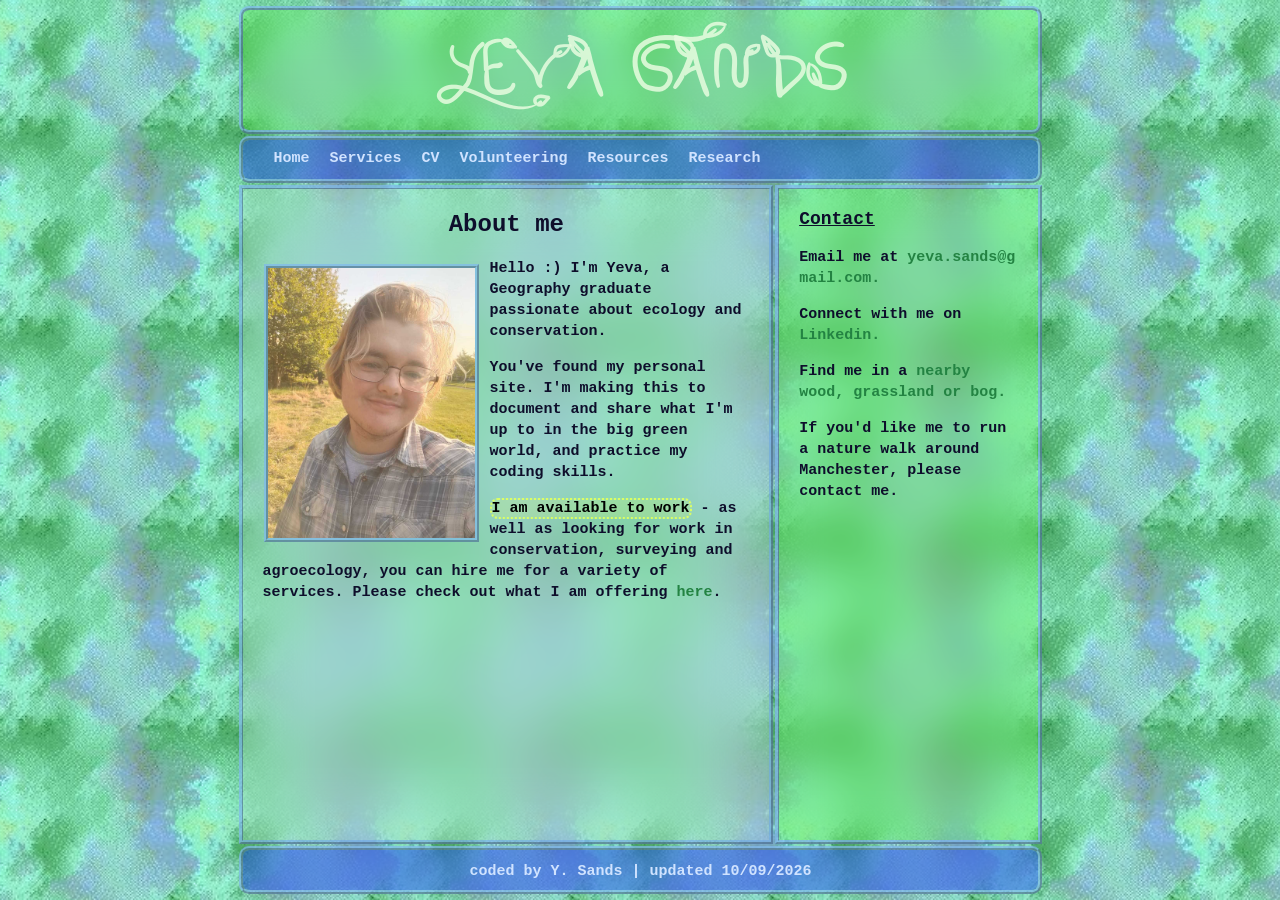
<file: index.html>
<!DOCTYPE html>
<meta name="viewport" content="width=device-width, initial-scale=1" />
<html lang="en">
    <head>
        <title>Yeva Sands</title>
        <link href="styles/mainstyle.css" rel="stylesheet" type="text/css" media="all">

    </head>

<body>

<div class="container">
<div class="sub-container">
    <header>
        <h1>Yeva Sands</h1>
    </header>

    <nav>
        <ul>
            <li><a href="/y-sands.github.io/">Home</a></li>
            <li><a href="/services/">Services</a></li>
            <li><a href="/cv/">CV</a></li>
            <li><a href="/volunteering/">Volunteering</a></li>
            <li><a href="/resources/">Resources</a></li>
            <li><a href="/research/">Research</a></li>
        </ul>
    </nav>
    
    <div class="content">
    <main>
    <h2>About me</h2>
        <img class="profile" src="/assets/images/misc/me1.jpg" alt="Selfie of Yeva, a smiling white guy with glasses in a sunny grassland.">
        <p><p>Hello :) I'm Yeva, a Geography graduate passionate about ecology and conservation. </p>
        <p>You've found my personal site. I'm making this to document and share what I'm up to in the big green world, and practice my coding skills. </p>

        <p><mark>I am available to work</mark> - as well as looking for work in conservation, surveying and agroecology, you can hire me for a variety of services. Please check out what I am offering <a href=services> here</a>. </p>
    </main>

    <aside>
    <h3>Contact</h3>
        <p>Email me at
            <span class="email">
                <a href="mailto:yeva.sands@gmail.com.">yeva.sands@gmail.com.</a>
            </span>
        </p>
        <p>Connect with me on <a href="https://linkedin.com/in/yeva-sands-488179223">Linkedin.</a></p>
        <p>Find me in a <a href="/volunteering/"> nearby wood, grassland or bog.</a></p>
        <p>If you'd like me to run a nature walk around Manchester, please contact me.</p>
    </aside>
    </div>
        
    <footer>
        <div class="long">
            coded by Y. Sands | updated 10/09/2026
        </div>
    </footer>
</div>
</div>
</body>
</html>
</file>
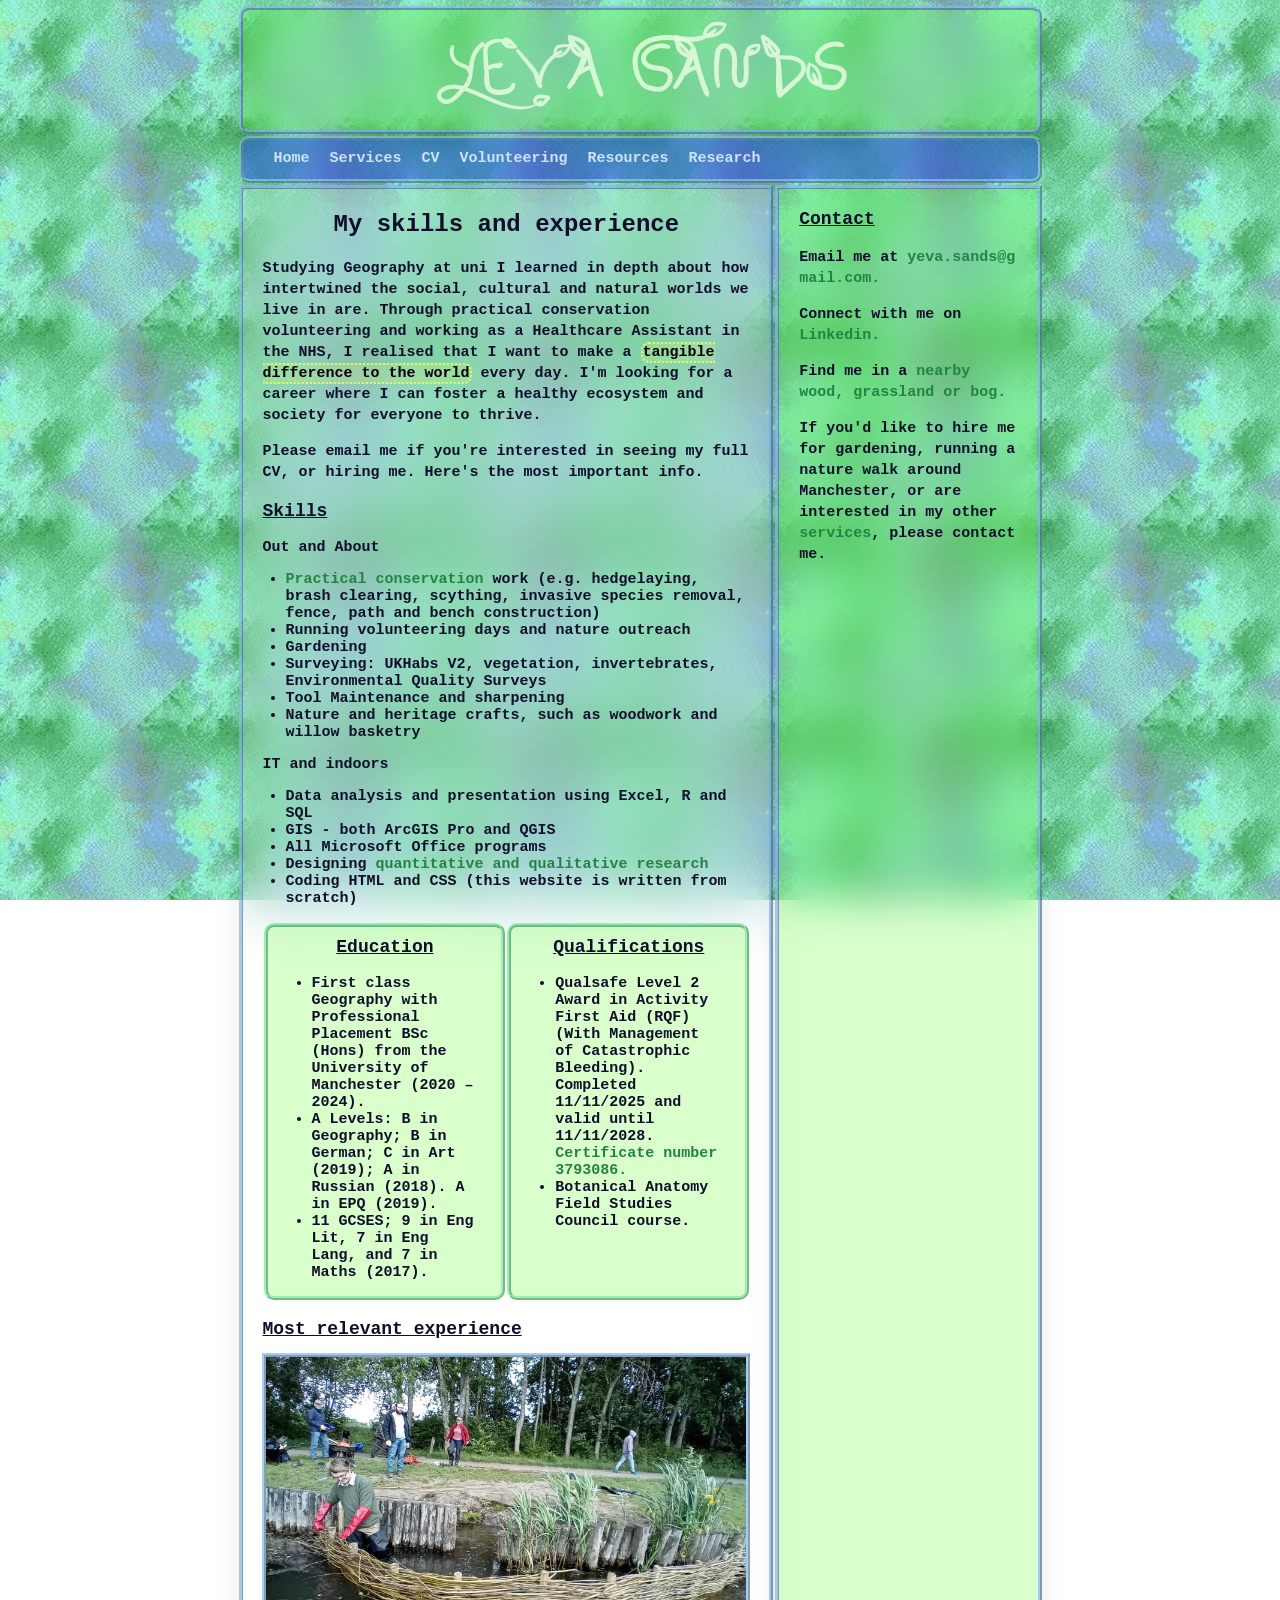
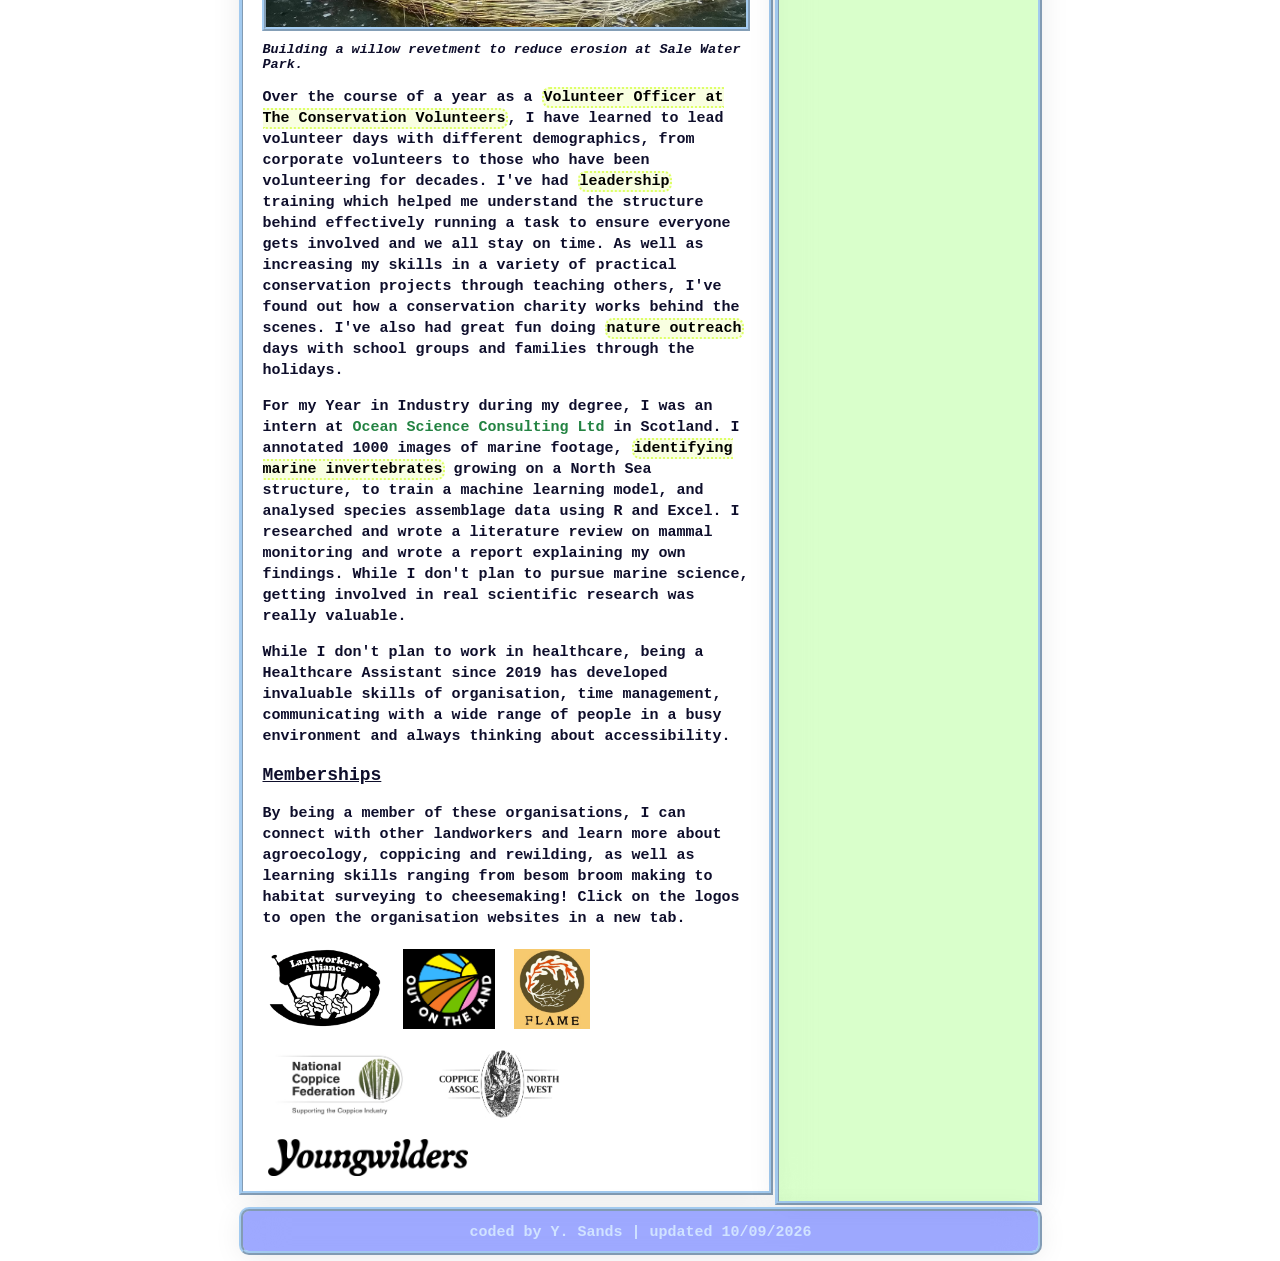
<file: cv/index.html>
<!DOCTYPE html>
<meta name="viewport" content="width=device-width, initial-scale=1" />
<html lang="en">
    <head>
        <title>CV | Yeva Sands</title>
        <link href="/styles/mainstyle2.css" rel="stylesheet" type="text/css" media="all">

    </head>

<body>

<div class="container">
<div class="sub-container">
    <header>
        <h1>Yeva Sands</h1>
    </header>

    <nav>
        <ul>
            <li><a href="/y-sands.github.io/">Home</a></li>
            <li><a href="/services/">Services</a></li>
            <li><a href="/cv/">CV</a></li>
            <li><a href="/volunteering/">Volunteering</a></li>
            <li><a href="/resources/">Resources</a></li>
            <li><a href="/research/">Research</a></li>
        </ul>
    </nav>
    
    <div class="content">
    <main>
    <h2>My skills and experience</h2>
        <p>Studying Geography at uni I learned in depth about how intertwined the social, cultural and natural worlds we live in are. Through practical conservation volunteering and working as a Healthcare Assistant in the NHS, I realised that I want to make a <mark>tangible difference to the world</mark> every day. I'm looking for a career where I can foster a healthy ecosystem and society for everyone to thrive. </p>
        <p>Please email me if you're interested in seeing my full CV, or hiring me. Here's the most important info.</p>

        <h3>Skills</h3>
        Out and About
        <ul>
            <li><a href="/volunteering/"><strong>Practical conservation</strong></a> work (e.g. hedgelaying, brash clearing, scything, invasive species removal, fence, path and bench construction) </li>
            <li><strong>Running volunteering</strong> days and nature outreach</li>
            <li><strong>Gardening</strong></li>
            <li><strong>Surveying</strong>: UKHabs V2, vegetation, invertebrates, Environmental Quality Surveys </li>
            <li>Tool Maintenance and sharpening</li>
            <li>Nature and heritage crafts, such as woodwork and willow basketry</li>
        </ul>

        IT and indoors

        <ul>
            <li><strong>Data analysis</strong> and presentation using Excel, R and SQL </li>
            <li><strong>GIS</strong> - both ArcGIS Pro and QGIS</li>
            <li>All Microsoft Office programs</li>
            <li>Designing <a href="/research/">quantitative and qualitative research</a></li>
            <li>Coding HTML and CSS (this website is written from scratch)</li>
        </ul>

        <div class="column-box">
            <div>
            <h3>Education</h3>
            <ul>
                <li>First class Geography with Professional Placement BSc (Hons) from the University of Manchester (2020 – 2024).</li>
                <li>A Levels: B in Geography; B in German; C in Art (2019); A in Russian (2018). A in EPQ (2019).</li>
                <li>11 GCSES; 9 in Eng Lit, 7 in Eng Lang, and 7 in Maths (2017). </li>
            </ul>
            </div>
            <div>
            <h3>Qualifications</h3>
            <ul>
                <li>Qualsafe Level 2 Award in Activity First Aid (RQF) (With Management of Catastrophic Bleeding). Completed 11/11/2025 and valid until 11/11/2028. <a href="https://www.qualsafe.org/certificate-verification/"> Certificate number 3793086. </a></li>
                <li>Botanical Anatomy Field Studies Council course.</li>
            </ul>
            </div>
        </div>
      
        <h3>Most relevant experience</h3>
        
<a target=_blank href="assets/images/volunteering-img/swp-willowrevetment-june2026.jpg"><img class=general src="/assets/images/volunteering-img/swp-willowrevetment-june2026.jpg" alt="Yeva wearing waders and gloves weaving a willow revetment in a lake, with other volunteers on the shore."></a> 
<figcaption>Building a willow revetment to reduce erosion at Sale Water Park.</figcaption>        

    <p>Over the course of a year as a <mark>Volunteer Officer at The Conservation Volunteers</mark>, I have learned to lead volunteer days with different demographics, from corporate volunteers to those who have been volunteering for decades. I've had <mark>leadership</mark> training which helped me understand the structure behind effectively running a task to ensure everyone gets involved and we all stay on time. As well as increasing my skills in a variety of practical conservation projects through teaching others, I've found out how a conservation charity works behind the scenes. I've also had great fun doing <mark>nature outreach</mark> days with school groups and families through the holidays. </p>
    
    <p>For my Year in Industry during my degree, I was an intern at <a href="research/#osc">Ocean Science Consulting Ltd</a> in Scotland. I annotated 1000 images of marine footage, <mark>identifying marine invertebrates</mark> growing on a North Sea structure, to train a machine learning model, and analysed species assemblage data using R and Excel. I researched and wrote a literature review on mammal monitoring and wrote a report explaining my own findings. While I don't plan to pursue marine science, getting involved in real scientific research was really valuable. </p>

    <p>While I don't plan to work in healthcare, being a Healthcare Assistant since 2019 has developed invaluable skills of organisation, time management, communicating with a wide range of people in a busy environment and always thinking about accessibility. </p>

        <h3>Memberships</h3>
        <p>By being a member of these organisations, I can connect with other landworkers and learn more about agroecology, coppicing and rewilding, as well as learning skills ranging from besom broom making to habitat surveying to cheesemaking! Click on the logos to open the organisation websites in a new tab. </p>
        <a target="_blank" href="https://landworkersalliance.org.uk/"><img class=logo src="/assets/images/logos/lwa.png" alt="Landworkers' Alliance logo with hands holding flag, gardening fork and pitchfork"></a>
        <a target="_blank" href="https://landworkersalliance.org.uk/out-on-the-land/"><img class=logo src="/assets/images/logos/ootl.png" alt="Out On The Land logo with sunshine over a colourful field"></a>
        <a target="_blank" href="https://landworkersalliance.org.uk/flame-youth-landworkers/"><img class=logo src="/assets/images/logos/flame.png" alt="Flame logo with a plant with roots"></a>
        <a target="_blank" href="https://ncfed.org.uk/"><img class=logo src="/assets/images/logos/NCFed.jpg" alt="National Coppice Federation: supporting the coppice industry logo with coppice graphic "></a>
        <a target="_blank" href="https://coppicenorthwest.org.uk/"><img class=logo src="/assets/images/logos/CANW.jpg" alt="Coppice Assoc. North West logo with a guy coppicing."></a>
        <a target="_blank" href="https://www.youngwilders.org/"><img class=logo src="/assets/images/logos/youngwilders.png" alt="youngwilders logo"></a>

    </main>

    <aside>
    <h3>Contact</h3>
        <p>Email me at
            <span class="email">
                <a href="mailto:yeva.sands@gmail.com.">yeva.sands@gmail.com.</a>
            </span>
        </p>
        <p>Connect with me on <a href="https://linkedin.com/in/yeva-sands-488179223">Linkedin.</a></p>
        <p>Find me in a <a href="/volunteering/"> nearby wood, grassland or bog.</a></p>
        <p>If you'd like to hire me for gardening, running a nature walk around Manchester, or are interested in my other <a href="/services/"> services</a>, please contact me.</p>
    </aside>
    </div>
        
    <footer>
        <div class="long">
            coded by Y. Sands | updated 10/09/2026
        </div>
    </footer>
</div>
</div>
</body>
</html>
</file>
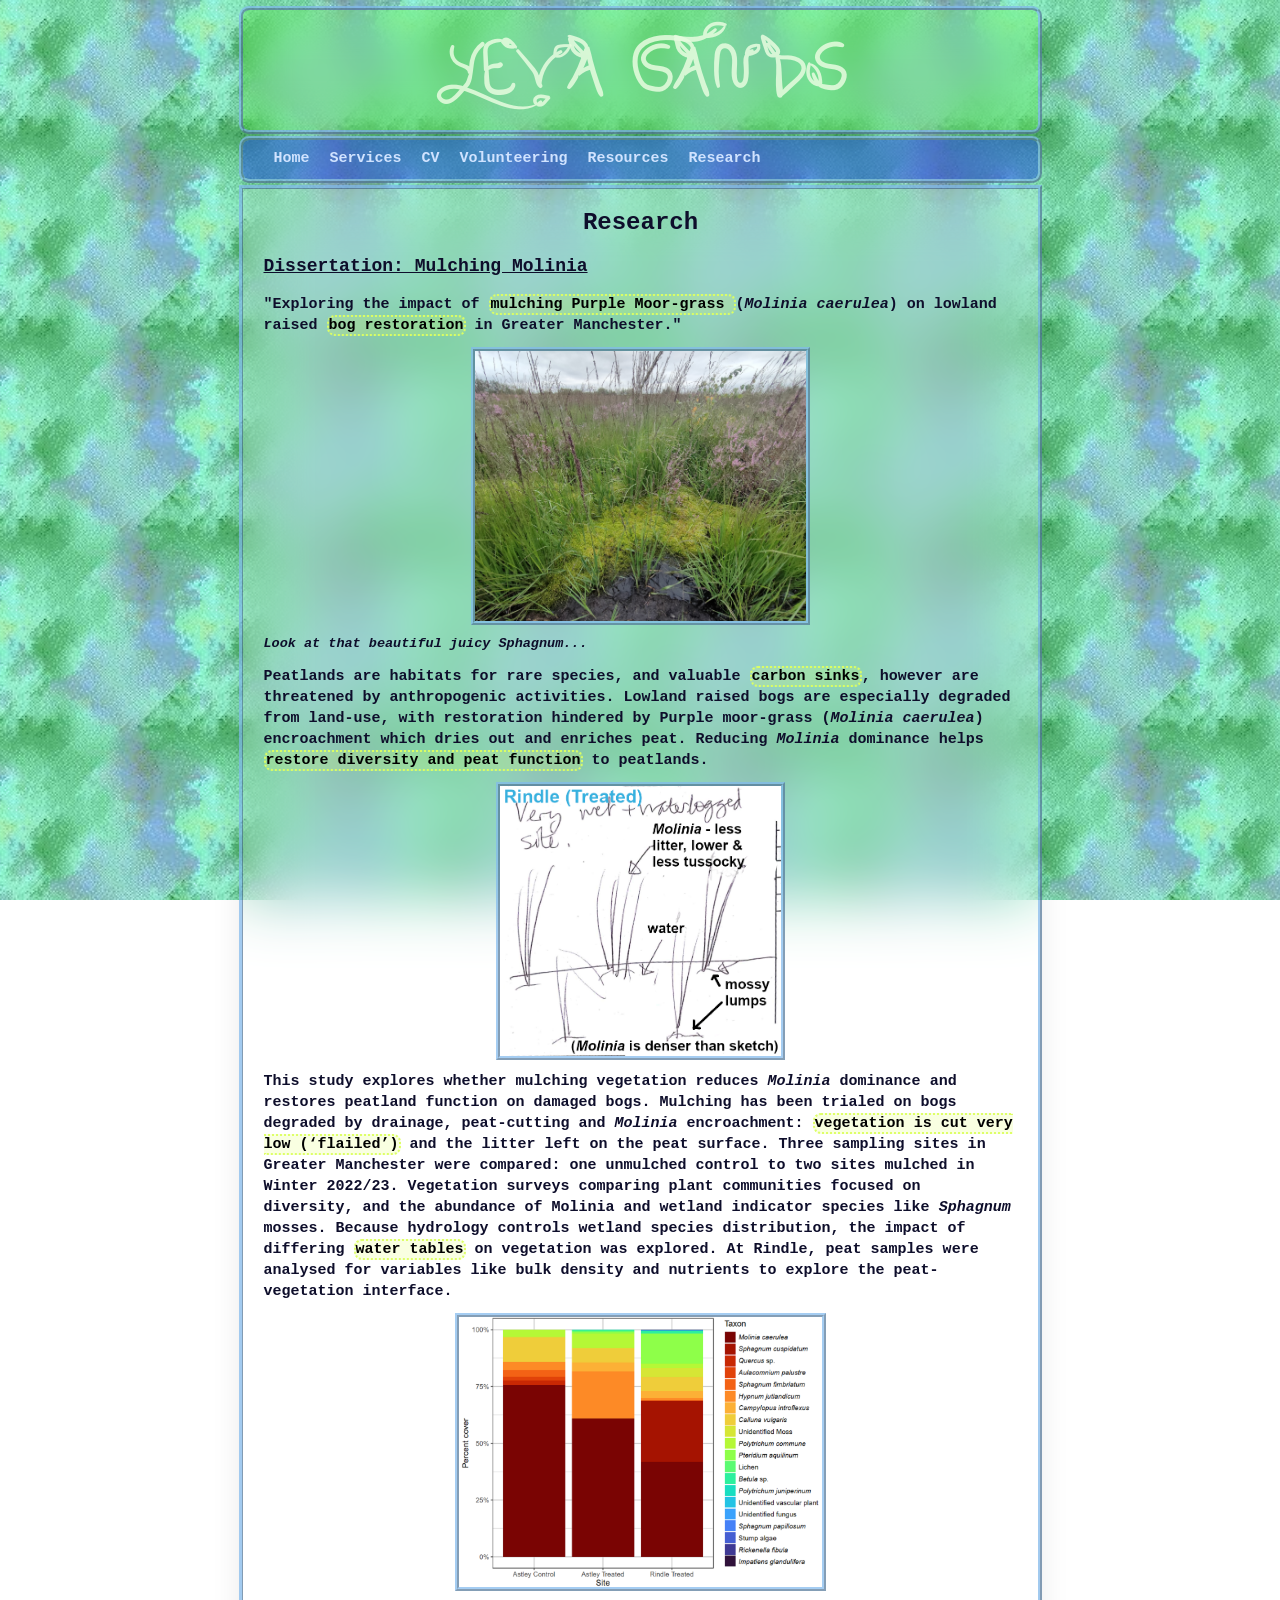
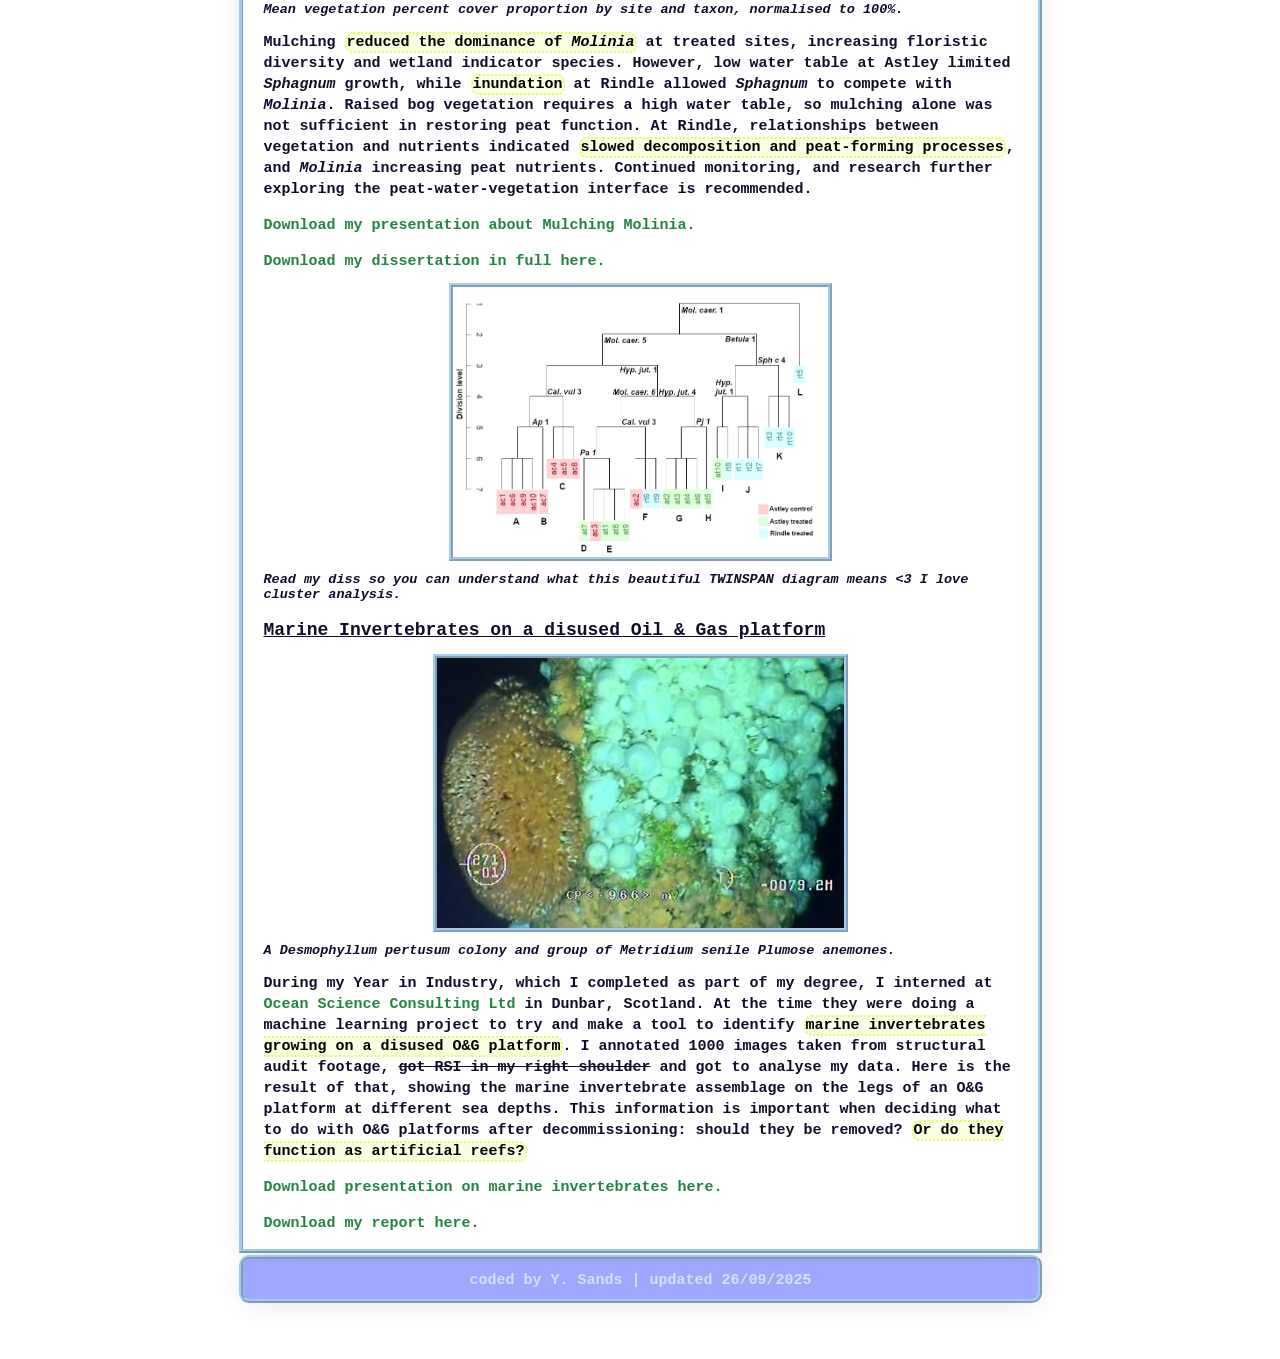
<file: research/index.html>
<!DOCTYPE html>
<meta name="viewport" content="width=device-width, initial-scale=1" />
<html lang="en">
    <head>
        <title>Research | Yeva Sands</title>
        <link href="/styles/style2.css" rel="stylesheet" type="text/css" media="all">

    </head>

<body>

<div class="container">
<div class="sub-container">
    <header>
        <h1>Yeva Sands</h1>
    </header>

    <nav>
        <ul>
            <li><a href="/y-sands.github.io/">Home</a></li>
            <li><a href="/services/">Services</a></li>
            <li><a href="/cv/">CV</a></li>            
            <li><a href="/volunteering/">Volunteering</a></li>
            <li><a href="/resources/">Resources</a></li>
            <li><a href="/research/">Research</a></li>
        </ul>
    </nav>
    
    <div class="content">
    <main>
    <h2>Research</h2>
    <h3>Dissertation: Mulching Molinia</h3>
    <p>"Exploring the impact of <mark>mulching Purple Moor-grass </mark> (<i>Molinia caerulea</i>) on lowland raised <mark>bog restoration</mark> in Greater Manchester."</p>
    <a href="/assets/images/research/TitlePageRindlePic.jpg"><img class="general" src="/assets/images/research/TitlePageRindlePic.jpg" alt="photo of Sphagnum Moss and Purple Moor-Grass growing together on a bog."></a>
    <figcaption>Look at that beautiful juicy Sphagnum...</figcaption>
    <p>Peatlands are habitats for rare species, and valuable <mark>carbon sinks</mark>, however are threatened by anthropogenic activities. Lowland raised bogs are especially degraded from land-use, with restoration hindered by Purple moor-grass (<i>Molinia caerulea</i>) encroachment which dries out and enriches peat. Reducing <i>Molinia</i> dominance helps <mark>restore diversity and peat function</mark> to peatlands.</p>
    <a href="/assets/images/research/Quadrat21RindleBogpoolsketch.png"><img class="general" src="/assets/images/research/Quadrat21RindleBogpoolsketch.png" alt="Field sketch showing that Rindle, a treated site, was wet and waterlogged, Molinia was lower and less tussocky and mossy lumps grew at the base of tussocks."></a>
    <p>This study explores whether mulching vegetation reduces <i>Molinia</i> dominance and restores peatland function on damaged bogs. Mulching has been trialed on bogs degraded by drainage, peat-cutting and <i>Molinia</i> encroachment: <mark>vegetation is cut very low (‘flailed’)</mark> and the litter left on the peat surface. Three sampling sites in Greater Manchester were compared: one unmulched control to two sites mulched in Winter 2022/23. Vegetation surveys comparing plant communities focused on diversity, and the abundance of Molinia and wetland indicator species like <i>Sphagnum</i> mosses. Because hydrology controls wetland species distribution, the impact of differing <mark>water tables</mark> on vegetation was explored. At Rindle, peat samples were analysed for variables like bulk density and nutrients to explore the peat-vegetation interface.</p>
    <a href="/assets/images/research/MeanVegStackedBar3.png"><img class="general" src="/assets/images/research/MeanVegStackedBar3.png" alt="Stacked bar chart of vegetation cover proportion, showing Astley Control more dominated with Molinia."></a>
    <figcaption>Mean vegetation percent cover proportion by site and taxon, normalised to 100%.</figcaption>
    <p> Mulching <mark>reduced the dominance of <i>Molinia</i></mark> at treated sites, increasing floristic diversity and wetland indicator species. However, low water table at Astley limited <i>Sphagnum</i> growth, while <mark>inundation</mark> at Rindle allowed <i>Sphagnum</i> to compete with <i>Molinia</i>. Raised bog vegetation requires a high water table, so mulching alone was not sufficient in restoring peat function. At Rindle, relationships between vegetation and nutrients indicated <mark>slowed decomposition and peat-forming processes</mark>, and <i>Molinia</i> increasing peat nutrients. Continued monitoring, and research further exploring the peat-water-vegetation interface is recommended.</p>
    <object data="/assets/documents/Mulching Molinia.pdf" type="application/pdf" width="100%" height="500px">
        <p><a href="/assets/documents/Mulching Molinia.pdf">Download my presentation about Mulching Molinia.</a> </p>
    </object>
    <object data="/assets/documents/YSandsMoliniaDissertation.pdf" type="application/pdf" width="100%" height="500px">
        <p><a href="/assets/documents/YSandsMoliniaDissertation.pdf">Download my dissertation in full here.</a> </p>
    </object>
    <a href="/assets/images/research/v3.twinspancutlevs0.1.5.10.20.40.60.png"><img class="general" src="/assets/images/research/v3.twinspancutlevs0.1.5.10.20.40.60.png" alt="TWINSPAN tree diagram showing that clustering by vegetation species resulted in clusters mostly separated by site, with some overlap."></a>
    <figcaption>Read my diss so you can understand what this beautiful TWINSPAN diagram means <3 I love cluster analysis.</figcaption>

    <h3 id="osc">Marine Invertebrates on a disused Oil & Gas platform</h3>
    <a href="/assets/images/research/coralandanemone.png"><img class="general" src="/assets/images/research/coralandanemone.png" alt="Underwater footage still of orange Desmophyllum pertusum coral colony and group of white metridium senile anemones."></a>
    <figcaption>A <i>Desmophyllum pertusum</i> colony and group of <i>Metridium senile</i> Plumose anemones.</figcaption>
    <p>During my Year in Industry, which I completed as part of my degree, I interned at <a href="www.osc.co.uk">Ocean Science Consulting Ltd</a> in Dunbar, Scotland. At the time they were doing a machine learning project to try and make a tool to identify <mark>marine invertebrates growing on a disused O&G platform</mark>. I annotated 1000 images taken from structural audit footage, <s>got RSI in my right shoulder</s> and got to analyse my data. Here is the result of that, showing the marine invertebrate assemblage on the legs of an O&G platform at different sea depths. This information is important when deciding what to do with O&G platforms after decommissioning: should they be removed? <mark>Or do they function as artificial reefs?</mark></p>
    <object data="/assets/documents/2023-09-01_PlacementSymposiumPresentation.pdf" type="application/pdf" width="100%" height="500px">
        <p><a href="/assets/documents/2023-09-01_PlacementSymposiumPresentation.pdf">Download presentation on marine invertebrates here.</a></p>
    </object>
    <object data="/assets/documents/YS_2023_ROVReport_Censored2.pdf" type="application/pdf" type="application/pdf" width="100%" height="500px">
        <p><a href="/assets/documents/YS_2023_ROVReport_Censored2.pdf">Download my report here.</a></p>
    </object>
   
    </main>

    </div>
        
    <footer>
        <div class="long">
            coded by Y. Sands | updated 26/09/2025
        </div>
    </footer>
</div>
</div>
</body>
</html>
</file>
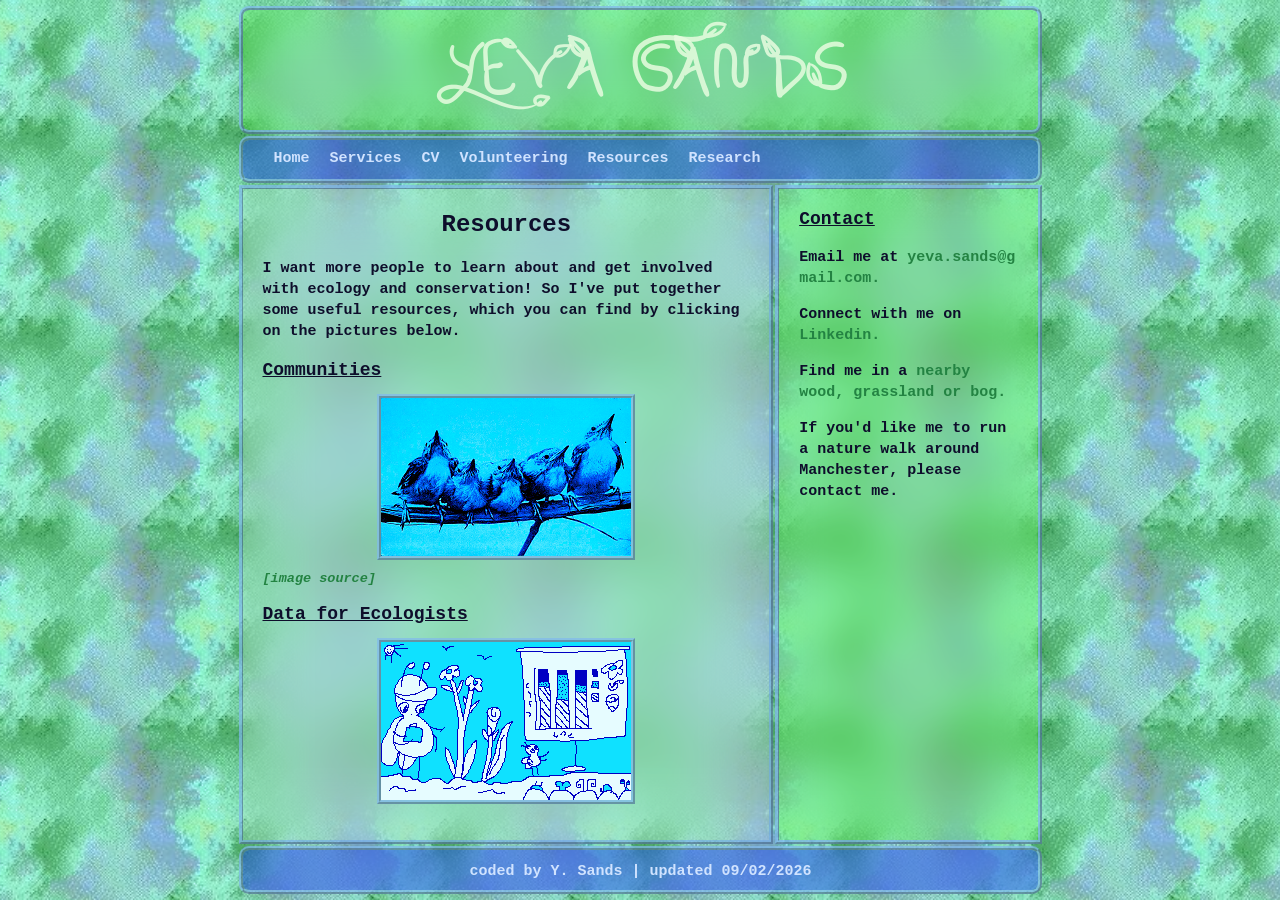
<file: resources/index.html>
<!DOCTYPE html>
<meta name="viewport" content="width=device-width, initial-scale=1" />
<html lang="en">
    <head>
        <title>Resources | Yeva Sands</title>
        <link href="/styles/mainstyle.css" rel="stylesheet" type="text/css" media="all">

    </head>

<body>

<div class="container">
<div class="sub-container">
    <header>
        <h1>Yeva Sands</h1>
    </header>

    <nav>
        <ul>
            <li><a href="/y-sands.github.io/">Home</a></li>
            <li><a href="/services/">Services</a></li>
            <li><a href="/cv/">CV</a></li>            
            <li><a href="/volunteering/">Volunteering</a></li>
            <li><a href="/resources/">Resources</a></li>
            <li><a href="/research/">Research</a></li>
        </ul>
    </nav>
    
    <div class="content">
    <main>
    <h2>Resources</h2>
        <p>I want more people to learn about and get involved with ecology and conservation! So I've put together some useful resources, which you can find by clicking on the pictures below.</p>

        <h3>Communities</h3>
        <a href="\resources\communities.html"><img class=general alt="Photo of five nuthatches perching together on branch."src="/assets/images/misc/how-to-attract-thebirds-andothertalksaboutbird-1903.png"></a>
        <figcaption><a href="https://commons.wikimedia.org/wiki/File:How_to_attract_the_birds_-_and_other_talks_about_bird_neighbors_(1903)_(14565443687).jpg">[image source]</a></figcaption>
        <h3>Data for Ecologists</h3>
        <a href="\resources\ecology-data.html"><img class=general alt="cartoon of a bug looking at flowers outdoors then presenting a bar chart about them to other bugs." src="/assets/images/misc/bug-doing-ecology-data-blue2.png"></a>

    </main>

    <aside>
    <h3>Contact</h3>
        <p>Email me at
            <span class="email">
                <a href="mailto:yeva.sands@gmail.com.">yeva.sands@gmail.com.</a>
            </span>
        </p>
        <p>Connect with me on <a href="https://linkedin.com/in/yeva-sands-488179223">Linkedin.</a></p>
        <p>Find me in a <a href="/volunteering/"> nearby wood, grassland or bog.</a></p>
        <p>If you'd like me to run a nature walk around Manchester, please contact me.</p>
    </aside>
    </div>
        
    <footer>
        <div class="long">
            coded by Y. Sands | updated 09/02/2026
        </div>
    </footer>
</div>
</div>
</body>
</html>
</file>
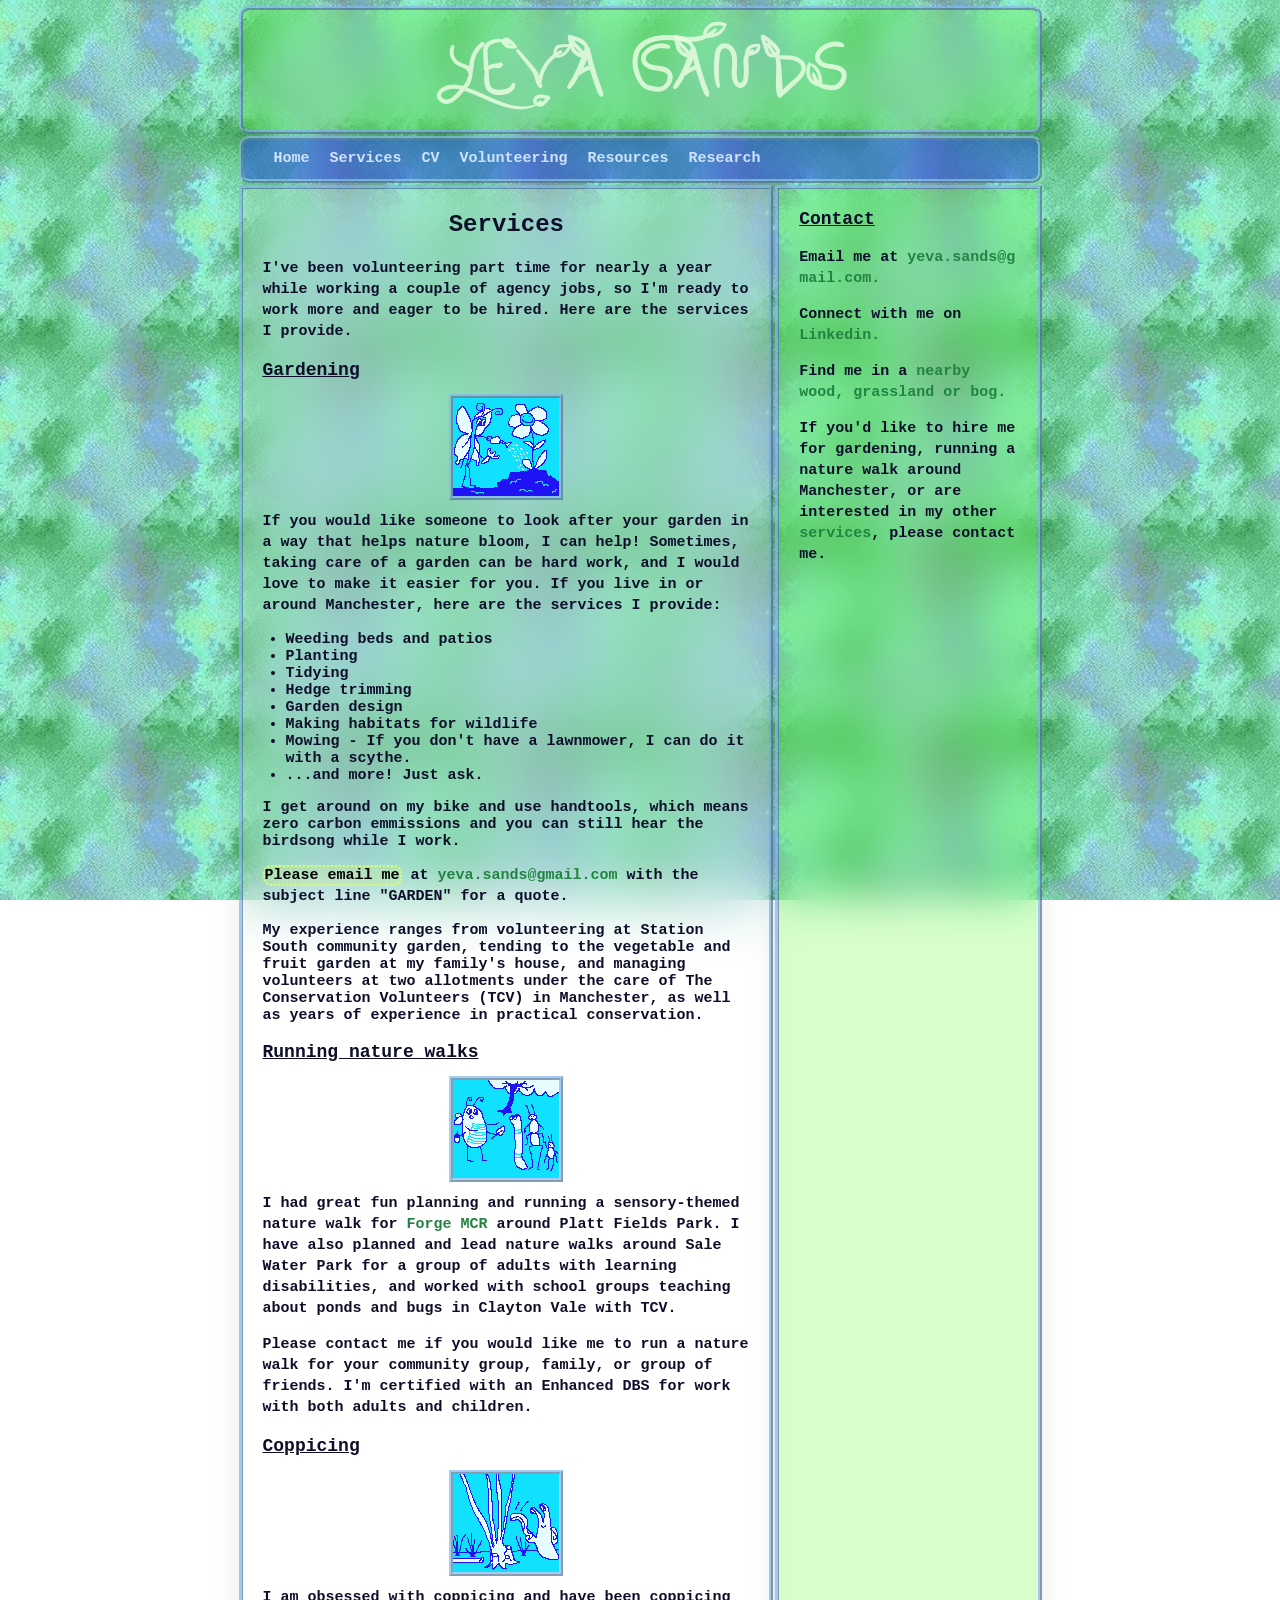
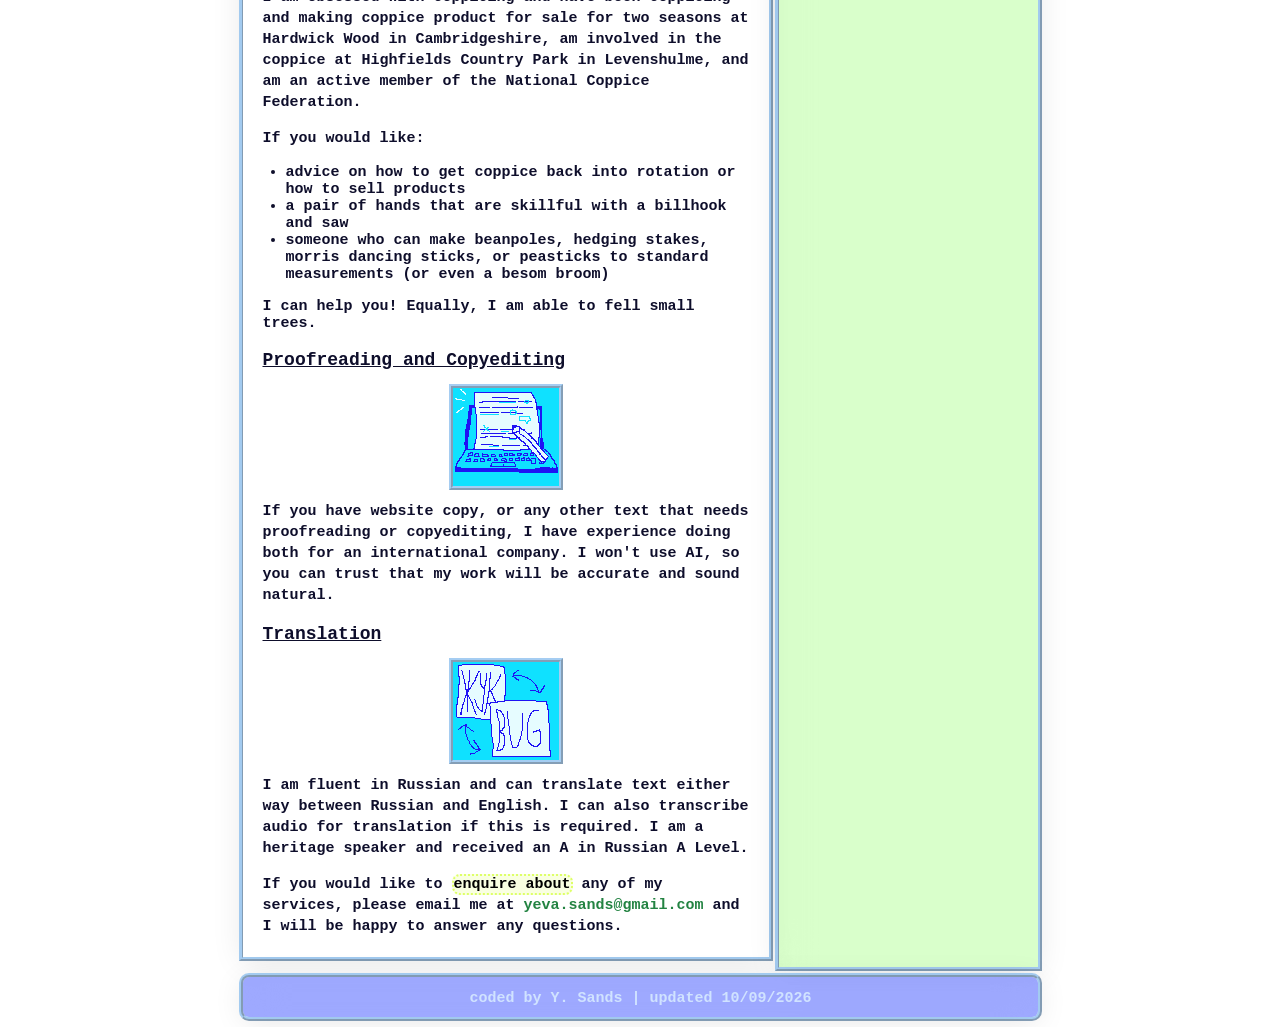
<file: services/index.html>
<!DOCTYPE html>
<meta name="viewport" content="width=device-width, initial-scale=1" />
<html lang="en">
    <head>
        <title>Services | Yeva Sands</title>
        <link href="/styles/mainstyle2.css" rel="stylesheet" type="text/css" media="all">

    </head>

<body>

<div class="container">
<div class="sub-container">
    <header>
        <h1>Yeva Sands</h1>
    </header>

    <nav>
        <ul>
            <li><a href="/y-sands.github.io/">Home</a></li>
            <li><a href="/services/">Services</a></li>
            <li><a href="/cv/">CV</a></li>            
            <li><a href="/volunteering/">Volunteering</a></li>
            <li><a href="/resources/">Resources</a></li>
            <li><a href="/research/">Research</a></li>
        </ul>
    </nav>
    
    <div class="content">
    <main>
    <h2>Services</h2>
    <p>I've been volunteering part time for nearly a year while working a couple of agency jobs, so I'm ready to work more and eager to be hired. Here are the services I provide. </p>
    <h3>Gardening</h3>
        <img class="general" alt="cartoon butterfly watering a smiling flower" src="/assets/images/misc/gardening.png">

    <p>If you would like someone to look after your garden in a way that helps nature bloom, I can help! Sometimes, taking care of a garden can be hard work, and I would love to make it easier for you. If you live in or around Manchester, here are the services I provide:
        <ul>
            <li>Weeding beds and patios</li>
            <li>Planting</li>
            <li>Tidying</li>
            <li>Hedge trimming</li>
            <li>Garden design</li>
            <li>Making habitats for wildlife</li>            
            <li>Mowing - If you don't have a lawnmower, I can do it with a scythe.</li>
            <li>...and more! Just ask.</li>
        </ul>
    I get around on my bike and use handtools, which means zero carbon emmissions and you can still hear the birdsong while I work. 
    
    <p> <mark>Please email me</mark> at
            <span class="email">
                <a href="mailto:yeva.sands@gmail.com.">yeva.sands@gmail.com</a>
            </span>with the subject line "GARDEN" for a quote. </p>
    </p>       
        My experience ranges from volunteering at Station South community garden, tending to the vegetable and fruit garden at my family's house, and managing volunteers at two allotments under the care of The Conservation Volunteers (TCV) in Manchester, as well as years of experience in practical conservation. </p>
    
        <h3>Running nature walks</h3>
                    <img class="general" alt="cartoon bug showing a worm and two ants a leaf, acorn and a tree" src="/assets/images/misc/naturewalk.png">
    <p>I had great fun planning and running a sensory-themed nature walk for <a href="https://forgemcr.org.uk/">Forge MCR</a> around Platt Fields Park. I have also planned and lead nature walks around Sale Water Park for a group of adults with learning disabilities, and worked with school groups teaching about ponds and bugs in Clayton Vale with TCV. </p>
    <p>Please contact me if you would like me to run a nature walk for your community group, family, or group of friends. I'm certified with an Enhanced DBS for work with both adults and children.</p>
    
        <h3>Coppicing</h3>
            <img class="general" alt="cartoon snail coppicing a coppice tree" src="/assets/images/misc/coppicing.png">
    <p>I am obsessed with coppicing and have been coppicing and making coppice product for sale for two seasons at Hardwick Wood in Cambridgeshire, am involved in the coppice at Highfields Country Park in Levenshulme, and am an active member of the National Coppice Federation.</p>
    <p>If you would like:
    <ul>
        <li>advice on how to get coppice back into rotation or how to sell products</li>
        <li>a pair of hands that are skillful with a billhook and saw</li>
        <li>someone who can make beanpoles, hedging stakes, morris dancing sticks, or peasticks to standard measurements (or even a besom broom)</li>
    </ul>    
    I can help you! Equally, I am able to fell small trees.     
        </p> 

    <h3>Proofreading and Copyediting</h3>
                <img class="general" alt="cartoon laptop with a corrected document" src="/assets/images/misc/copyediting.png">
    <p>If you have website copy, or any other text that needs proofreading or copyediting, I have experience doing both for an international company. I won't use AI, so you can trust that my work will be accurate and sound natural. </p>
    
    <h3>Translation</h3>
                <img class="general" alt="the word bug in russian and english with arrows between words" src="/assets/images/misc/translation.png">
    <p>I am fluent in Russian and can translate text either way between Russian and English. I can also transcribe audio for translation if this is required. I am a heritage speaker and received an A in Russian A Level.</p>

<p>If you would like to <mark>enquire about</mark> any of my services, please email me at
            <span class="email">
                <a href="mailto:yeva.sands@gmail.com.">yeva.sands@gmail.com</a>
            </span> and I will be happy to answer any questions.</p>


    </main>

    <aside>
    <h3>Contact</h3>
        <p>Email me at
            <span class="email">
                <a href="mailto:yeva.sands@gmail.com.">yeva.sands@gmail.com.</a>
            </span>
        </p>
        <p>Connect with me on <a href="https://linkedin.com/in/yeva-sands-488179223">Linkedin.</a></p>
        <p>Find me in a <a href="/volunteering/"> nearby wood, grassland or bog.</a></p>
        <p>If you'd like to hire me for gardening, running a nature walk around Manchester, or are interested in my other <a href="/services/"> services</a>, please contact me.</p>
    </aside>
    </div>
        
    <footer>
        <div class="long">
            coded by Y. Sands | updated 10/09/2026
        </div>
    </footer>
</div>
</div>
</body>
</html>
</file>
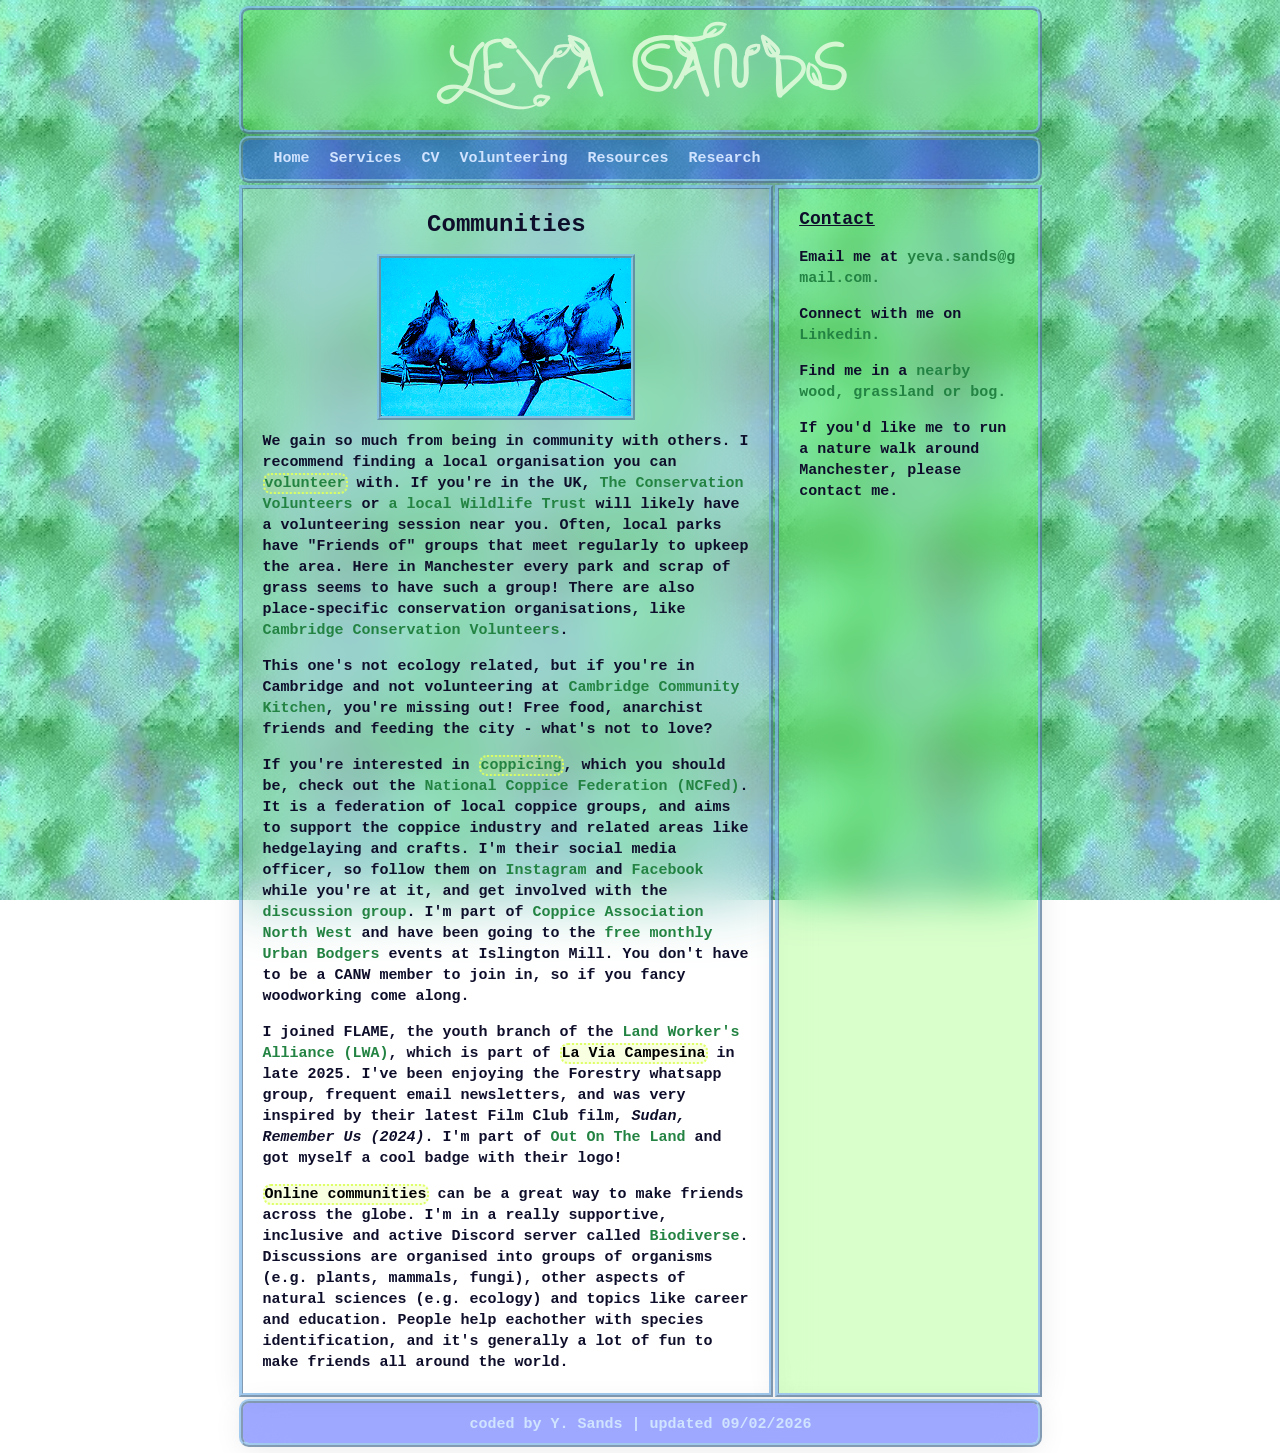
<file: resources/communities.html>
<!DOCTYPE html>
<meta name="viewport" content="width=device-width, initial-scale=1" />
<html lang="en">
    <head>
        <title>Resources | Yeva Sands</title>
        <link href="/styles/mainstyle.css" rel="stylesheet" type="text/css" media="all">

    </head>

<body>

<div class="container">
<div class="sub-container">
    <header>
        <h1>Yeva Sands</h1>
    </header>

    <nav>
        <ul>
            <li><a href="/y-sands.github.io/">Home</a></li>
            <li><a href="/services/">Services</a></li>
            <li><a href="/cv/">CV</a></li>            
            <li><a href="/volunteering/">Volunteering</a></li>
            <li><a href="/resources/">Resources</a></li>
            <li><a href="/research/">Research</a></li>
        </ul>
    </nav>
    
    <div class="content">
    <main>
    <h2>Communities</h2>
    <img class=general alt="Photo of five nuthatches perching together on branch."src="/assets/images/misc/how-to-attract-thebirds-andothertalksaboutbird-1903.png"></a>

        <p>We gain so much from being in community with others. I recommend finding a local organisation you can <mark><a href="/volunteering/">volunteer</a></mark> with. If you're in the UK, <a href="https://www.tcv.org.uk/">The Conservation Volunteers</a> or <a href="https://www.wildlifetrusts.org/">a local Wildlife Trust</a> will likely have a volunteering session near you. Often, local parks have "Friends of" groups that meet regularly to upkeep the area. Here in Manchester every park and scrap of grass seems to have such a group! There are also place-specific conservation organisations, like <a href="https://www.ccv.org.uk/">Cambridge Conservation Volunteers</a>.</p>
        <p>This one's not ecology related, but if you're in Cambridge and not volunteering at <a href="https://cckitchen.uk/">Cambridge Community Kitchen</a>, you're missing out! Free food, anarchist friends and feeding the city - what's not to love?</p>
        <p>If you're interested in <mark><a href="/volunteering/#coppicingisfantastic">coppicing</a></mark>, which you should be, check out the <a href="https://ncfed.org.uk/">National Coppice Federation (NCFed)</a>. It is a federation of local coppice groups, and aims to support the coppice industry and related areas like hedgelaying and crafts. I'm their social media officer, so follow them on <a href="https://www.instagram.com/nationalcoppicefederation/">Instagram</a> and <a href="https://www.facebook.com/NationalCoppiceFederation">Facebook</a> while you're at it, and get involved with the <a href="https://www.facebook.com/groups/ncfeddiscussiongroup">discussion group</a>. I'm part of <a href="https://coppicenorthwest.org.uk/">Coppice Association North West</a> and have been going to the <a href="https://www.eventbrite.com/e/urban-bodgers-monthly-meetups-tickets-1679667062399">free monthly Urban Bodgers</a> events at Islington Mill. You don't have to be a CANW member to join in, so if you fancy woodworking come along.</p>

        <p>I joined FLAME, the youth branch of the <a href="https://landworkersalliance.org.uk/">Land Worker's Alliance (LWA)</a>, which is part of <mark>La Via Campesina</mark> in late 2025. I've been enjoying the Forestry whatsapp group, frequent email newsletters, and was very inspired by their latest Film Club film, <i>Sudan, Remember Us (2024)</i>. I'm part of <a href="https://landworkersalliance.org.uk/out-on-the-land/">Out On The Land</a> and got myself a cool badge with their logo!</p>

        <p><mark>Online communities</mark> can be a great way to make friends across the globe. I'm in a really supportive, inclusive and active Discord server called <a href="https://discord.gg/MrMkaRRX">Biodiverse</a>. Discussions are organised into groups of organisms (e.g. plants, mammals, fungi), other aspects of natural sciences (e.g. ecology) and topics like career and education. People help eachother with species identification, and it's generally a lot of fun to make friends all around the world.</p>

    </main>

    <aside>
    <h3>Contact</h3>
        <p>Email me at
            <span class="email">
                <a href="mailto:yeva.sands@gmail.com.">yeva.sands@gmail.com.</a>
            </span>
        </p>
        <p>Connect with me on <a href="https://linkedin.com/in/yeva-sands-488179223">Linkedin.</a></p>
        <p>Find me in a <a href="/volunteering/"> nearby wood, grassland or bog.</a></p>
        <p>If you'd like me to run a nature walk around Manchester, please contact me.</p>
    </aside>
    </div>
        
    <footer>
        <div class="long">
            coded by Y. Sands | updated 09/02/2026
        </div>
    </footer>
</div>
</div>
</body>
</html>
</file>
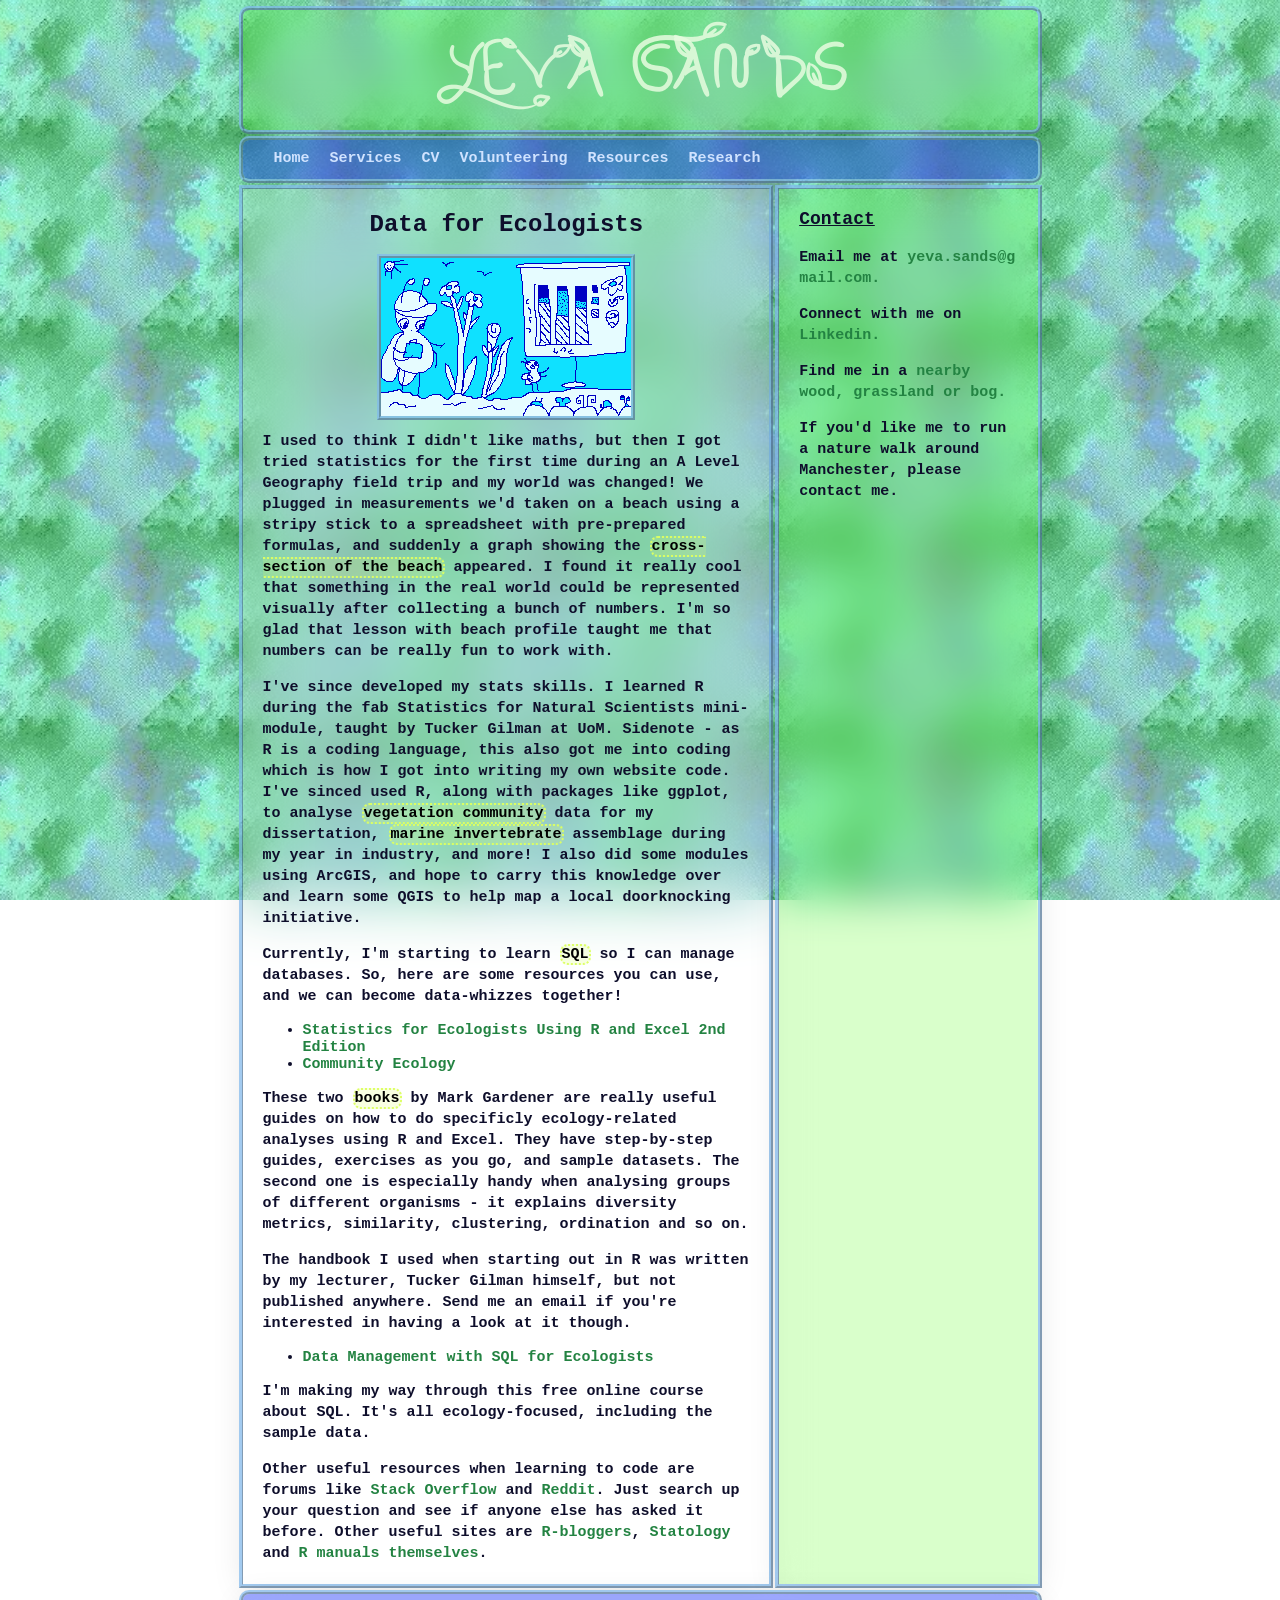
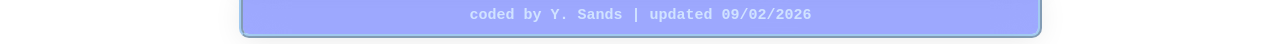
<file: resources/ecology-data.html>
<!DOCTYPE html>
<meta name="viewport" content="width=device-width, initial-scale=1" />
<html lang="en">
    <head>
        <title>Resources | Yeva Sands</title>
        <link href="/styles/mainstyle.css" rel="stylesheet" type="text/css" media="all">

    </head>

<body>

<div class="container">
<div class="sub-container">
    <header>
        <h1>Yeva Sands</h1>
    </header>

    <nav>
        <ul>
            <li><a href="/y-sands.github.io/">Home</a></li>
            <li><a href="/services/">Services</a></li>
            <li><a href="/cv/">CV</a></li>            
            <li><a href="/volunteering/">Volunteering</a></li>
            <li><a href="/resources/">Resources</a></li>
            <li><a href="/research/">Research</a></li>
        </ul>
    </nav>
    
    <div class="content">
    <main>
    <h2>Data for Ecologists</h2>
    <img class=general alt="cartoon of a bug looking at flowers outdoors then presenting a bar chart about them to other bugs." src="/assets/images/misc/bug-doing-ecology-data-blue2.png">

        <p>I used to think I didn't like maths, but then I got tried statistics for the first time during an A Level Geography field trip and my world was changed! We plugged in measurements we'd taken on a beach using a stripy stick to a spreadsheet with pre-prepared formulas, and suddenly a graph showing the <mark>cross-section of the beach</mark> appeared. I found it really cool that something in the real world could be represented visually after collecting a bunch of numbers. I'm so glad that lesson with beach profile taught me that numbers can be really fun to work with.</p>
        <p>I've since developed my stats skills. I learned R during the fab Statistics for Natural Scientists mini-module, taught by Tucker Gilman at UoM. Sidenote - as R is a coding language, this also got me into coding which is how I got into writing my own website code. I've sinced used R, along with packages like ggplot, to analyse <mark>vegetation community</mark> data for my dissertation, <mark>marine invertebrate</mark> assemblage during my year in industry, and more! I also did some modules using ArcGIS, and hope to carry this knowledge over and learn some QGIS to help map a local doorknocking initiative. </p>
        <p>Currently, I'm starting to learn <mark>SQL</mark> so I can manage databases. So, here are some resources you can use, and we can become data-whizzes together!</p>
        <ul>
            <li><a href="https://pelagicpublishing.com/products/statistics-for-ecologists-using-r-and-excel-gardener-2nd-edition">Statistics for Ecologists Using R and Excel 2nd Edition</a></li>
            <li><a href="https://pelagicpublishing.com/collections/mark-gardener/products/community-ecology-r-excel-gardener">Community Ecology</a></li>
        </ul>
        <p>These two <mark>books</mark> by Mark Gardener are really useful guides on how to do specificly ecology-related analyses using R and Excel. They have step-by-step guides, exercises as you go, and sample datasets. The second one is especially handy when analysing groups of different organisms - it explains diversity metrics, similarity, clustering, ordination and so on.</p>
        <p>The handbook I used when starting out in R was written by my lecturer, Tucker Gilman himself, but not published anywhere. Send me an email if you're interested in having a look at it though.</p>
        <ul>
            <li><a href="https://datacarpentry.github.io/sql-ecology-lesson/index.html">Data Management with SQL for Ecologists</a></li>
        </ul>
        <p>I'm making my way through this free online course about SQL. It's all ecology-focused, including the sample data.</p>
        <p>Other useful resources when learning to code are forums like <a href="https://stackoverflow.com/questions">Stack Overflow</a> and <a href="https://www.reddit.com/">Reddit</a>. Just search up your question and see if anyone else has asked it before. Other useful sites are <a href="https://www.r-bloggers.com/">R-bloggers</a>, <a href="https://www.statology.org/">Statology</a> and <a href="https://cran.r-project.org/manuals.html">R manuals themselves</a>.</p>

    </main>

    <aside>
    <h3>Contact</h3>
        <p>Email me at
            <span class="email">
                <a href="mailto:yeva.sands@gmail.com.">yeva.sands@gmail.com.</a>
            </span>
        </p>
        <p>Connect with me on <a href="https://linkedin.com/in/yeva-sands-488179223">Linkedin.</a></p>
        <p>Find me in a <a href="/volunteering/"> nearby wood, grassland or bog.</a></p>
        <p>If you'd like me to run a nature walk around Manchester, please contact me.</p>
    </aside>
    </div>
        
    <footer>
        <div class="long">
            coded by Y. Sands | updated 09/02/2026
        </div>
    </footer>
</div>
</div>
</body>
</html>
</file>
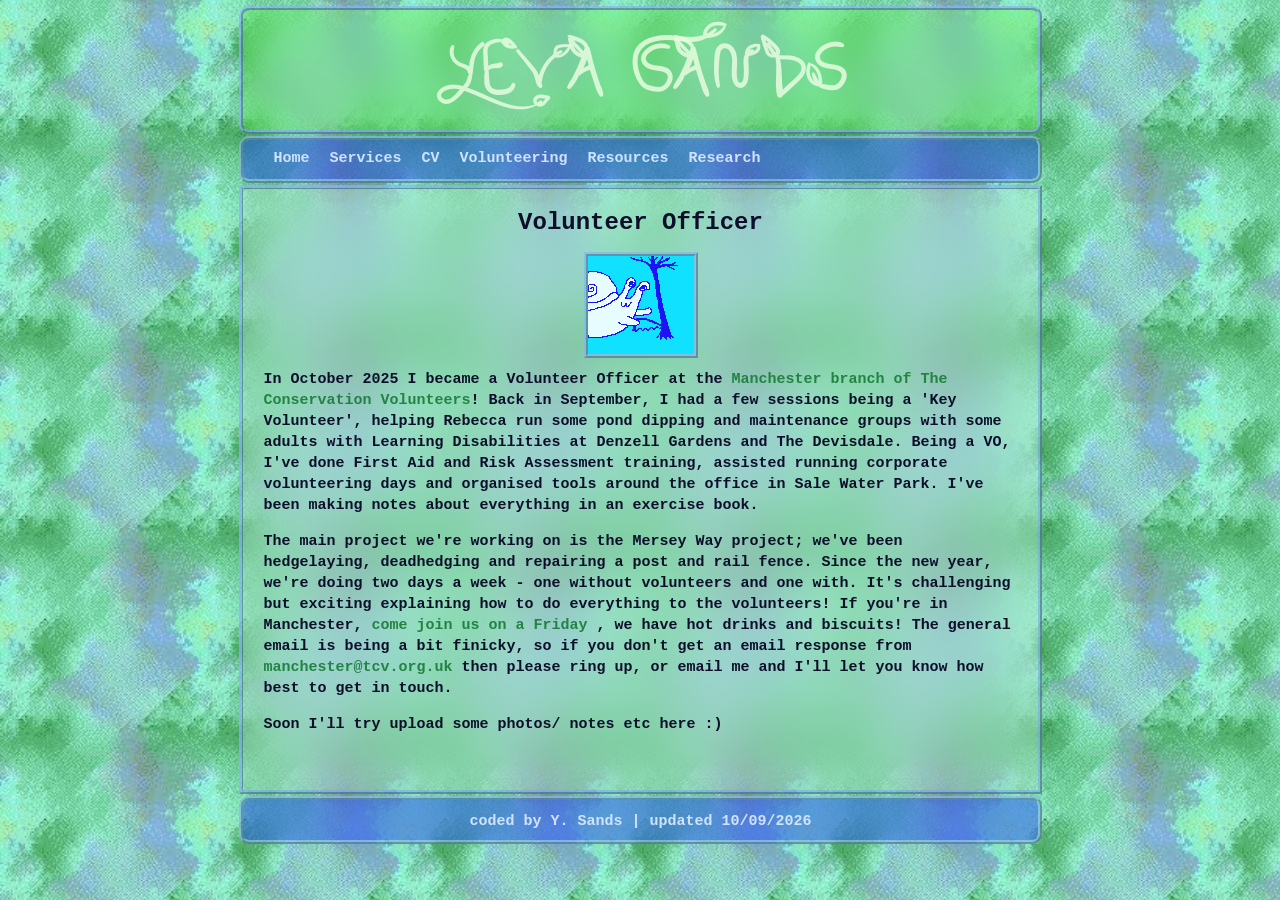
<file: volunteering/volunteer-officer.html>
<!DOCTYPE html>
<meta name="viewport" content="width=device-width, initial-scale=1" />
<html lang="en">
    <head>
        <title>Volunteering | Yeva Sands</title>
        <link href="/styles/style2.css" rel="stylesheet" type="text/css" media="all">
    </head>

<body>

<div class="container">
<div class="sub-container">
    <header class="line">
        <h1>Yeva Sands</h1>
    </header>

    <nav>
        <ul>
            <li><a href="/y-sands.github.io/">Home</a></li>
            <li><a href="/services/">Services</a></li>
            <li><a href="/cv/">CV</a></li>            
            <li><a href="/volunteering/">Volunteering</a></li>
            <li><a href="/resources/">Resources</a></li>
            <li><a href="/research/">Research</a></li>
        </ul>
    </nav>
    
    <div class="content">
    <main>
    <h2>Volunteer Officer</h2>
    <a href="/volunteering/"><img class="general" alt="cartoon snail sawing a tree" src="/assets/images/misc/snail-tree.png"></a>
    <p>In October 2025 I became a Volunteer Officer at the <a href="https://www.tcv.org.uk/northwest/">Manchester branch of The Conservation Volunteers</a>! Back in September, I had a few sessions being a 'Key Volunteer', helping Rebecca run some pond dipping and maintenance groups with some adults with Learning Disabilities at Denzell Gardens and The Devisdale. Being a VO, I've done First Aid and Risk Assessment training, assisted running corporate volunteering days and organised tools around the office in Sale Water Park. I've been making notes about everything in an exercise book.</p>
    <p>The main project we're working on is the Mersey Way project; we've been hedgelaying, deadhedging and repairing a post and rail fence. Since the new year, we're doing two days a week - one without volunteers and one with. It's challenging but exciting explaining how to do everything to the volunteers! If you're in Manchester, <a href="https://www2.tcv.org.uk/cgi-bin/volunteer/activity-details?id=42678;date=2026-02-13;search=M332LX">come join us on a Friday</a> , we have hot drinks and biscuits! The general email is being a bit finicky, so if you don't get an email response from <a href=mailto:manchester@tcv.org.uk>manchester@tcv.org.uk</a> then please ring up, or email me and I'll let you know how best to get in touch.</p> 
    <p>Soon I'll try upload some photos/ notes etc here :)</p>
    </main>

<!-- 
    <aside>
        <h3>Contact</h3>
        <p>Email me at
            <span class="email">
                <a href="mailto:yeva.sands@gmail.com.">yeva.sands@gmail.com.</a>
            </span>
        </p>
        <p>Connect with me on <a href="https://linkedin.com/in/yeva-sands-488179223">Linkedin.</a></p>
        <p>Find me in a <a href="/volunteering/"> nearby wood, grassland or bog.</a></p>
    </aside> -->
    </div>
        
    <footer>
        <div class="long">
        coded by Y. Sands | updated 10/09/2026
        </div>
    </footer>
</div>
</div>
</body>
</html>
</file>
<file: styles/mainstyle.css>
/*layout with main content div and aside (contact details)*/
/*overall grid styling*/
/* Glass effect code from https://css.glass */
/*bg image from https://archive.org/details/tiled-wallpapers-collection*/

@font-face {
  font-family: MyLeaf; /* set name */
  src: url(/assets/fonts/my-leaf.regular.otf); /* url of the font */
}
@font-face {
  font-family: trans;
  src: url(/assets/fonts/trans.ttf);
}

body {
    margin: 0;
    background-image: url('/assets/images/bg/5_006-4.jpg');
    background-size: 200px ;
    background-attachment: fixed;
    color: rgb(14, 14, 43);
}

.container { 
    width: 100vw;
    height: 100vh;

    display: grid;
    justify-content: center;

    grid-template: repeat(5, auto) /repeat(5, auto);
    grid-template-areas: 
        ". subcont subcont subcont ."
        ". subcont subcont subcont ."
        ". subcont subcont subcont ."
        ". subcont subcont subcont ."
        ". subcont subcont subcont .";
    background-size: 100%;
}

.sub-container {
    display: grid;
    max-width: 815px;
    
    grid-template: 120px 39px 1fr 1fr 40px /repeat(3, auto);
    grid-template-areas: 
        "header header header"
        "nav nav nav"
        "content content content"
        "content content content"
        "footer footer footer"; 

    gap: 10px;
    padding: 10px;
    box-sizing: border-box;

    font-family: 'Courier New', Courier, monospace;
    font-weight: bold;
    font-size: 15px;

    grid-area: subcont;

}

header {
    grid-row: 1 / span 1;
    grid-column: 2 / span 3;

    background: rgba(68, 255, 0, 0.203);
    box-shadow: 0 4px 30px rgba(0, 0, 0, 0.1);
    border-radius: 6px;
    backdrop-filter: blur(20px);
    -webkit-backdrop-filter: blur(20px);
    
    grid-area: header;
}

nav {
    grid-row: 2 / span 1;
    grid-column: 2 / span 3;

    background: rgba(0, 30, 255, 0.38);
    box-shadow: 0 4px 30px rgba(0, 0, 0, 0.1);
    border-radius: 6px;
    backdrop-filter: blur(20px);
    -webkit-backdrop-filter: blur(20px);

    grid-area: nav;
    a:hover {
        text-decoration: none;
}
}

.content {
    grid-row: 3 / span 2;
    grid-column: 2 / span 3;

    display: grid;
    grid-template: 1fr / 1fr 1fr 1fr;
    grid-template-areas: 
    "main main aside"; 

    gap: 10px;
    box-sizing: border-box;

    grid-area: content;
}

main {
    grid-row: 3 / span 1;
    grid-column: 2 / span 2; 
    
    background: rgba(255, 255, 255, 0.15);
    box-shadow: 0 4px 30px rgba(0, 0, 0, 0.1);
    backdrop-filter: blur(30px);
    -webkit-backdrop-filter: blur(20px);

    grid-area: main;
}

.column-box {
  display: flex;
  background-color: DodgerBlue;
}

.column-box div {
  background: rgba(68, 255, 0, 0.203);
  box-shadow: 0 4px 30px rgba(0, 0, 0, 0.1);
  backdrop-filter: blur(20px);
  -webkit-backdrop-filter: blur(20px);
  margin: 10px;
  padding: 20px;
  font-size: 30px;
}

aside {
    grid-row: 3 / span 1;
    grid-column: 3 / span 1; 

    background: rgba(68, 255, 0, 0.203);
    box-shadow: 0 4px 30px rgba(0, 0, 0, 0.1);
    backdrop-filter: blur(20px);
    -webkit-backdrop-filter: blur(20px);
    
    grid-area: aside; 
}

footer {
    grid-row: 5 / span 1;
    grid-column: 2 / span 3;

    color: rgb(208, 227, 255);
    background: rgba(0, 30, 255, 0.38);
    box-shadow: 0 4px 30px rgba(0, 0, 0, 0.1);
    border-radius: 6px;
    backdrop-filter: blur(20px);
    -webkit-backdrop-filter: blur(20px);

    grid-area: footer;
}

img.general {
    display: block;
    position: relative;
    max-height: 270px;
    margin-top: 15px;
    margin-left: auto;
    margin-right: auto;
    margin-bottom: 15px;

    outline-color: rgba(129, 185, 237, 0.711);
    outline-style: ridge;
    outline-width: 4px;
    outline-offset: 0;
}

img.profile {
    position: relative;
    max-height: 270px;
    margin-top: 10px;
    margin-left: 5px;
    margin-right: 15px;
    margin-bottom: 10px;
    float: left;

    outline-color: rgba(129, 185, 237, 0.711);
    outline-style: ridge;
    outline-width: 4px;
    outline-offset: 0;
}

/* smaller-scale styling */
/*link formatting*/
a {
    color:rgb(35, 131, 66);
    text-decoration: none;
}

a:hover {
    color: rgb(221, 255, 98);
    text-decoration: underline;
}

/*border decoration and padding*/

header, nav, footer, main, aside{  
    padding-left: 21px;
    padding-right: 20px;
    outline-color: rgba(129, 185, 237, 0.711);
    outline-style: ridge;
    outline-width: 4px;
    outline-offset: 0;
}

header{
    height: 120px;
    line-height: 120px;
    text-align: center;
}

main, aside{  
    padding-left: 20px;
    padding-right: 19px;
    padding-bottom: 5px;
    padding-top: 2px;
}

footer{
    text-align: center;
    padding-top: 13px;  
    padding-bottom: 10px; 
}

/*text alignment, word breaks, headers*/
p{
    line-height: 1.4em;
}

h1{
    color: rgba(230, 252, 222, 0.856);
    font-family: MyLeaf;
    font-size: 65px;
    margin: 0;
}

h1::selection{
    background: rgb(21, 169, 132);
    color: rgb(206, 255, 243);
}

h2{
    font-size: x-large;
    font-weight: 800;
        text-align: center;
}

h3{
    font-size: large;
    text-decoration: underline;
}

h4{
    color: rgba(230, 252, 222, 0.856);
    font-family: trans;
    font-size: 70px; 
}

.date, figcaption{
    display: block;
    font-size: 0.9em;
    font-style: italic;
}

.date{
    margin-top: 0;
}

figcaption{
    margin-top: 15px;
    margin-bottom: 0;
}

.email{
    word-break: break-all;
}

.long{
    text-overflow: ellipsis;
    white-space: nowrap;
}

::selection {
  background: #3874ff; 
  color: #d1dfff; 
;
}
::-moz-selection {
  background: #3874ff; 
  color: #d1dfff;
}

mark{
    background-color: rgba(221, 255, 98, 0.191);
    border-radius: 8px;
    border-style:dotted;
    border-width: 2px;
    border-color: rgba(221, 255, 98, 0.95);
}

/*navbar*/
nav ul{
    list-style-type: none;
    padding: 0px;
    margin: 0px;
    overflow: hidden;
}

nav a{
    color: rgb(208, 227, 255);
    padding: 10px;
    display: block;
    text-align: center;
}

nav a:hover{
    color: #ddffe4;
    background: #00ff2f7d;
    box-shadow: 0 4px 30px rgba(0, 0, 0, 0.1);
    backdrop-filter: blur(20px);
    -webkit-backdrop-filter: blur(20px);
}

nav li{
    float: left;
}

@media all and (max-width: 479px) {
  .container {
    max-width: 100vw;
    height: auto;
    grid-template-areas: "subcont";
  }

    .sub-container {
        width: 100vw;
        grid-template-columns: 1fr;
        grid-template-rows: 120px 39px auto auto 40px;
        grid-template-areas: 
        "header"
        "nav"
        "main"
        "aside"
        "footer";
    }

    .content {
        display: contents;
    }

    h1 {
        font-size: 53px;
    }
}
</file>
<file: styles/mainstyle2.css>
/*layout with main content div and aside (contact details)*/
/*overall grid styling*/
/* Glass effect code from https://css.glass */
/*bg image from https://archive.org/details/tiled-wallpapers-collection*/

@font-face {
  font-family: MyLeaf; /* set name */
  src: url(/assets/fonts/my-leaf.regular.otf); /* url of the font */
}
@font-face {
  font-family: trans;
  src: url(/assets/fonts/trans.ttf);
}

body {
    margin: 0;
    background-image: url('/assets/images/bg/5_006-4.jpg');
    background-size: 200px ;
    background-attachment: fixed;
    color: rgb(14, 14, 43);
}

.container { 
    width: 100vw;
    height: 100vh;

    display: grid;
    justify-content: center;

    grid-template: repeat(5, auto) /repeat(5, auto);
    grid-template-areas: 
        ". subcont subcont subcont ."
        ". subcont subcont subcont ."
        ". subcont subcont subcont ."
        ". subcont subcont subcont ."
        ". subcont subcont subcont .";
    background-size: 100%;
}

.sub-container {
    display: grid;
    max-width: 815px;
    
    grid-template: 120px 39px 1fr 1fr 40px /repeat(3, auto);
    grid-template-areas: 
        "header header header"
        "nav nav nav"
        "content content content"
        "content content content"
        "footer footer footer"; 

    gap: 10px;
    padding: 10px;
    box-sizing: border-box;

    font-family: 'Courier New', Courier, monospace;
    font-weight: bold;
    font-size: 15px;

    grid-area: subcont;

}

header {
    grid-row: 1 / span 1;
    grid-column: 2 / span 3;

    background: rgba(68, 255, 0, 0.203);
    box-shadow: 0 4px 30px rgba(0, 0, 0, 0.1);
    border-radius: 6px;
    backdrop-filter: blur(20px);
    -webkit-backdrop-filter: blur(20px);
    
    grid-area: header;
}

nav {
    grid-row: 2 / span 1;
    grid-column: 2 / span 3;

    background: rgba(0, 30, 255, 0.38);
    box-shadow: 0 4px 30px rgba(0, 0, 0, 0.1);
    border-radius: 6px;
    backdrop-filter: blur(20px);
    -webkit-backdrop-filter: blur(20px);

    grid-area: nav;
    a:hover {
        text-decoration: none;
}
}

.content {
    grid-row: 3 / span 2;
    grid-column: 2 / span 3;

    display: grid;
    grid-template: 1fr / 1fr 1fr 1fr;
    grid-template-areas: 
    "main main aside"
    "column-box column-box aside"; 

    gap: 10px;
    box-sizing: border-box;

    grid-area: content;
}

main {
    grid-row: 3 / span 1;
    grid-column: 2 / span 2; 
    
    background: rgba(255, 255, 255, 0.15);
    box-shadow: 0 4px 30px rgba(0, 0, 0, 0.1);
    backdrop-filter: blur(30px);
    -webkit-backdrop-filter: blur(20px);

    grid-area: main;
}

.column-box {
    display: grid;
    grid-template-columns: 1fr 1fr;
    width: span;
}

.column-box div {
    border-radius: 6px;
    background: rgba(68, 255, 0, 0.203);
    backdrop-filter: blur(20px);
    -webkit-backdrop-filter: blur(20px);
    margin: 5px;
    padding: 0px 10px 0px 10px;
}

aside {
    grid-row: 3 / span 1;
    grid-column: 3 / span 1; 

    background: rgba(68, 255, 0, 0.203);
    box-shadow: 0 4px 30px rgba(0, 0, 0, 0.1);
    backdrop-filter: blur(20px);
    -webkit-backdrop-filter: blur(20px);
    
    grid-area: aside; 
}

footer {
    grid-row: 5 / span 1;
    grid-column: 2 / span 3;

    color: rgb(208, 227, 255);
    background: rgba(0, 30, 255, 0.38);
    box-shadow: 0 4px 30px rgba(0, 0, 0, 0.1);
    border-radius: 6px;
    backdrop-filter: blur(20px);
    -webkit-backdrop-filter: blur(20px);

    grid-area: footer;
}

img.general {
    display: block;
    position: relative;
    max-height: 270px;
    margin-top: 15px;
    margin-left: auto;
    margin-right: auto;
    margin-bottom: 15px;

    outline-color: rgba(129, 185, 237, 0.711);
    outline-style: ridge;
    outline-width: 4px;
    outline-offset: 0;
}

img.profile {
    position: relative;
    max-height: 270px;
    margin-top: 10px;
    margin-left: 5px;
    margin-right: 15px;
    margin-bottom: 10px;
    float: left;

    outline-color: rgba(129, 185, 237, 0.711);
    outline-style: ridge;
    outline-width: 4px;
    outline-offset: 0;
}

img.logo {
    position: relative;
    max-height: 80px;
    max-width: 200px;
    margin: 5px 5px 5px 5px;    
}

/* smaller-scale styling */
/*link formatting*/
a {
    color:rgb(35, 131, 66);
    text-decoration: none;
}

a:hover {
    color: rgb(221, 255, 98);
    text-decoration: underline;
}

/*border decoration and padding*/

header, nav, footer, main, .column-box div, aside{  
    padding-left: 21px;
    padding-right: 20px;
    outline-style: ridge;
    outline-width: 4px;
    outline-offset: 0;
}

header, nav, footer, main, .column-box div, aside{
    outline-color: rgba(129, 185, 237, 0.711);
}

.column-box div{
    outline-color: rgba(105, 238, 138, 0.711);
}

header{
    height: 120px;
    line-height: 120px;
    text-align: center;
}

main, aside{  
    padding-left: 20px;
    padding-right: 19px;
    padding-bottom: 5px;
    padding-top: 2px;
}

footer{
    text-align: center;
    padding-top: 13px;  
    padding-bottom: 10px; 
}

/*text alignment, word breaks, headers*/
p{
    line-height: 1.4em;
}

h1{
    color: rgba(230, 252, 222, 0.856);
    font-family: MyLeaf;
    font-size: 65px;
    margin: 0;
}

h1::selection{
    background: rgb(21, 169, 132);
    color: rgb(206, 255, 243);
}

h2{
    font-size: x-large;
    font-weight: 800;
    text-align: center;
}

h3{
    font-size: large;
    text-decoration: underline;
}

.column-box div h3{
    text-align: center;
    margin-top: 10px;
}

h4{
    color: rgba(230, 252, 222, 0.856);
    font-family: trans;
    font-size: 70px; 
}

ul {
    padding-left: 23px ;
}

.date, figcaption{
    display: block;
    font-size: 0.9em;
    font-style: italic;
}

.date{
    margin-top: 0;
}

figcaption{
    margin-top: 15px;
    margin-bottom: 0;
}

.email{
    word-break: break-all;
}

.long{
    text-overflow: ellipsis;
    white-space: nowrap;
}

::selection {
  background: #3874ff; 
  color: #d1dfff; 
;
}
::-moz-selection {
  background: #3874ff; 
  color: #d1dfff;
}

mark{
    background-color: rgba(221, 255, 98, 0.191);
    border-radius: 8px;
    border-style:dotted;
    border-width: 2px;
    border-color: rgba(221, 255, 98, 0.95);
}

/*navbar*/
nav ul{
    list-style-type: none;
    padding: 0px;
    margin: 0px;
    overflow: hidden;
}

nav a{
    color: rgb(208, 227, 255);
    padding: 10px;
    display: block;
    text-align: center;
}

nav a:hover{
    color: #ddffe4;
    background: #00ff2f7d;
    box-shadow: 0 4px 30px rgba(0, 0, 0, 0.1);
    backdrop-filter: blur(20px);
    -webkit-backdrop-filter: blur(20px);
}

nav li{
    float: left;
}

@media all and (max-width: 479px) {
  .container {
    max-width: 100vw;
    height: auto;
    grid-template-areas: "subcont";
  }

    .sub-container {
        width: 100vw;
        grid-template-columns: 1fr;
        grid-template-rows: 120px 39px auto auto 40px;
        grid-template-areas: 
        "header"
        "nav"
        "main"
        "aside"
        "footer";
    }

    .content {
        display: contents;
    }

    h1 {
        font-size: 53px;
    }
}
</file>
<file: styles/style2.css>
/*layout with only main content div (no aside for contact details)*/
/*overall grid styling*/
/* Glass effect code from https://css.glass */
/*bg image from https://archive.org/details/tiled-wallpapers-collection*/

@font-face {
  font-family: MyLeaf; /* set name */
  src: url(/assets/fonts/my-leaf.regular.otf); /* url of the font */
}

body {
    margin: 0;
    background-image: url('/assets/images/bg/5_006-4.jpg');
    background-size: 200px ;
    background-attachment: fixed;
    color: rgb(14, 14, 43);
} 

.container { 
    width: 100vw;
    height: 100vh;

    display: grid;
    justify-content: center;

    grid-template: repeat(5, auto) /repeat(5, auto);
    grid-template-areas: 
        ". subcont subcont subcont ."
        ". subcont subcont subcont ."
        ". subcont subcont subcont ."
        ". subcont subcont subcont ."
        ". subcont subcont subcont .";
    background-size: 100%;
}

.sub-container {
    display: grid;
    max-width: 815px;
    
    grid-template: 120px 39px 1fr 1fr auto 40px /repeat(3, auto);
    grid-template-areas: 
        "header header header"
        "nav nav nav"
        "content content content"
        "content content content"
        "footer footer footer"; 

    gap: 10px;
    padding: 10px;
    box-sizing: border-box;

    font-family: 'Courier New', Courier, monospace;
    font-weight: bold;
    font-size: 15px;

    grid-area: subcont;

}
header {
    grid-row: 1 / span 1;
    grid-column: 2 / span 3;

    background: rgba(68, 255, 0, 0.203);
    box-shadow: 0 4px 30px rgba(0, 0, 0, 0.1);
    border-radius: 6px;
    backdrop-filter: blur(20px);
    -webkit-backdrop-filter: blur(20px);
    
    grid-area: header;
}

nav {
    grid-row: 2 / span 1;
    grid-column: 2 / span 3;

    background: rgba(0, 30, 255, 0.38);
    box-shadow: 0 4px 30px rgba(0, 0, 0, 0.1);
    border-radius: 6px;
    backdrop-filter: blur(20px);
    -webkit-backdrop-filter: blur(20px);

    grid-area: nav;
        a:hover {
        text-decoration: none;
}
}

.content {
    grid-row: 3 / span 2;
    grid-column: 2 / span 3;

    display: grid;
    grid-template: 1fr / 1fr 1fr 1fr;
    grid-template-areas: 
    "main main main"; 

    gap: 10px;
    box-sizing: border-box;

    grid-area: content;
}

main {
    grid-row: 3 / span 1;
    grid-column: 2 / span 3; 

    background: rgba(255, 255, 255, 0.15);
    box-shadow: 0 4px 30px rgba(0, 0, 0, 0.1);
    backdrop-filter: blur(30px);
    -webkit-backdrop-filter: blur(20px);

    grid-area: main;
}

footer {
    grid-row: 5 / span 1;
    grid-column: 2 / span 3;

    color: rgb(208, 227, 255);
    background: rgba(0, 30, 255, 0.38);
    box-shadow: 0 4px 30px rgba(0, 0, 0, 0.1);
    border-radius: 6px;
    backdrop-filter: blur(20px);
    -webkit-backdrop-filter: blur(20px);

    grid-area: footer;
}

img.general {
    display: block;
    position: relative;
    max-height: 270px;
    margin-top: 15px;
    margin-left: auto;
    margin-right: auto;
    margin-bottom: 0px;

    outline-color: rgba(129, 185, 237, 0.711);
    outline-style: ridge;
    outline-width: 4px;
    outline-offset: 0;
}

/* smaller-scale styling */
/*link formatting*/
a {
    color:rgb(35, 131, 66);
    text-decoration: none;
}

a:hover {
    color: rgb(221, 255, 98);
    text-decoration: underline;
}

/*border decoration and padding*/

header, nav, main, footer, aside{  
    padding-left: 21px;
    padding-right: 20px;
    outline-color: rgba(129, 185, 237, 0.711);
    outline-style: ridge;
    outline-width: 4px;
    outline-offset: 0;
}

header{
    height: 120px;
    line-height: 120px;
    text-align: center;
}

footer{
    text-align: center;
    padding-top: 13px; 
    padding-bottom: 10px; 
}

/*text styling, alignment and word breaks*/
p{
    line-height: 1.4em;
}

h1 {
    color: rgba(230, 252, 222, 0.856);
    font-family: MyLeaf;
    font-size: 65px;
    margin: 0;
}

h1::selection{
    background: rgb(21, 169, 132);
    color: rgb(206, 255, 243);
}

h2{
    font-size: x-large;
    font-weight: 800;
        text-align: center;
}

h3{
    font-size: large;
    text-decoration: underline;
}

.date, figcaption{
    display: block;
    margin-top: 0;
    font-size: 0.9em;
    font-style: italic;
}

figcaption{
    margin-top: 15px;
    margin-bottom: 0;
}

.email{
    word-break: break-all;
}

.long{
    text-overflow: ellipsis;
    white-space: nowrap;
    overflow: hidden;
}

::selection {
  background: #3874ff; 
  color: #d1dfff; 
;
}

::-moz-selection {
  background: #3874ff; 
  color: #d1dfff;
}

mark{
    background-color: rgba(221, 255, 98, 0.191);
    border-radius: 8px;
    border-style:dotted;
    border-width: 2px;
    border-color: rgba(221, 255, 98, 0.95);
}

/*navbar*/
nav ul{
    list-style-type: none;
    padding: 0px;
    margin: 0px;
    overflow: hidden;
}

nav a{
    color: rgb(208, 227, 255);
    padding: 10px;
    display: block;
    text-align: center;
}

nav a:hover{
    color: #ddffe4;
    background: #00ff2f7d;
    box-shadow: 0 4px 30px rgba(0, 0, 0, 0.1);
    backdrop-filter: blur(20px);
    -webkit-backdrop-filter: blur(20px);
}

nav li{
    float: left;
}

@media all and (max-width: 479px) {
    .container {
        max-width: 100vw;
        height: auto;
        grid-template-areas: "subcont";
    }

    .sub-container {
        width: 100vw;
        grid-template-columns: 1fr;
        grid-template-rows: 120px 39px auto 40px;
        grid-template-areas: 
        "header"
        "nav"
        "main"
        "footer";
    }

    .content {
        display: contents;
    }

    h1 {
        font-size: 53px;
    }
}
</file>
